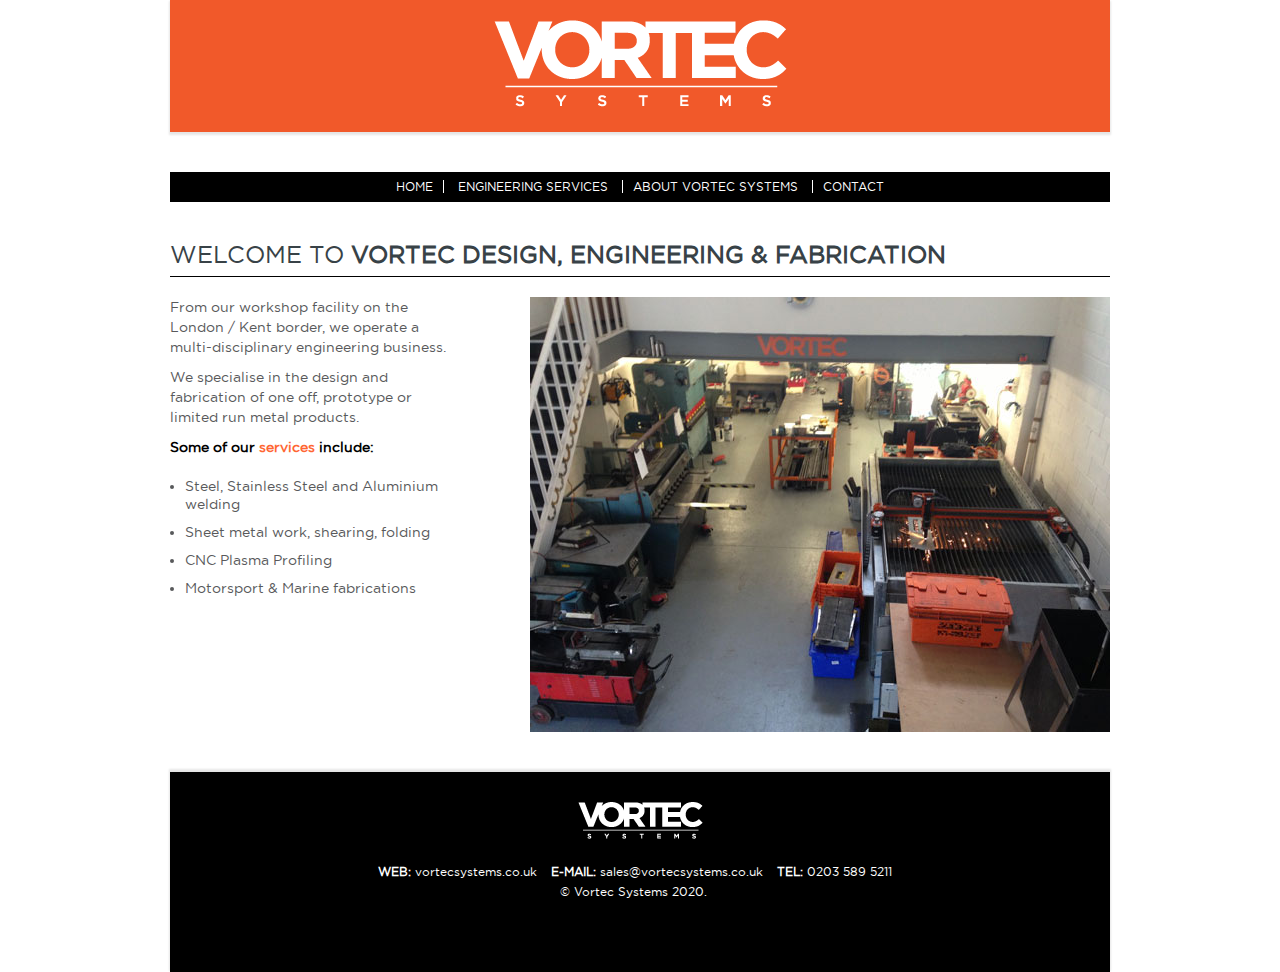
<file: index.html>
<!doctype html>
<!--[if lt IE 7 ]> <html lang="en" class="no-js ie6"> <![endif]-->
<!--[if IE 7 ]>    <html lang="en" class="no-js ie7"> <![endif]-->
<!--[if IE 8 ]>    <html lang="en" class="no-js ie8"> <![endif]-->
<!--[if (gte IE 9)|!(IE)]><!--> <html lang="en" class='no-js'/> <!--<![endif]-->
<head>
    <!-- Google Tag Manager -->
    <script>(function(w,d,s,l,i){w[l]=w[l]||[];w[l].push({'gtm.start':
    new Date().getTime(),event:'gtm.js'});var f=d.getElementsByTagName(s)[0],
    j=d.createElement(s),dl=l!='dataLayer'?'&l='+l:'';j.async=true;j.src=
    'https://www.googletagmanager.com/gtm.js?id='+i+dl;f.parentNode.insertBefore(j,f);
    })(window,document,'script','dataLayer','GTM-5DBKNGL');</script>
    <!-- End Google Tag Manager -->

    <title>Vortec Systems - Specialists in Fabrication, Steel &amp; Aluminium Welding, CNC Plasma Profiling</title>
    <meta name="keywords" content="vortec, systems, vortec systems, engineering, steel, aluminum, welding, fabrication, metalwork, vortec engineering, CNC, plasma, CNC plasma, CNC plasma profiling, stainless steel, sheet metal, sheet metal work, bespoke fabrication, fabrication, london, kent, south london," />
    <meta name="description" content="Vortec Systems operate a multi-disciplinary engineering business. Vortec Systems specialise in the design and fabrication of one off, prototype or limited run metal products. Some of our services include. Steel, Stainless Steel and Aluminium welding. Sheet metal work, shearing, folding. CNC Plasma Profiling. Motorsport &amp; Marine fabrications." />
    <meta charset="UTF-8">
    <meta http-equiv="X-UA-Compatible" content="IE=edge,chrome=1">
    <meta name="author" content="Vortec Systems">
    <meta name="HandheldFriendly" content="True"/>
    <meta name="MobileOptimized" content="320"/>
    <meta name="viewport" content="width=device-width, maximum-scale=1, minimum-scale=1, user-scalable=0, initial-scale=1"/>
    
    <link rel="stylesheet" href="/css/base.css" />
    <link rel="stylesheet" href="/css/skeleton.css" />
    <link rel="stylesheet" href="/css/layout.css" />
       
    <script type="text/javascript" src="/scripts/jquery.tools.min.js"></script>
    
    <link rel="shortcut icon" href="/images/favicon.ico" type="image/x-icon" />
</head>

<body>
    <!-- Google Tag Manager (noscript) -->
    <noscript><iframe src="https://www.googletagmanager.com/ns.html?id=GTM-5DBKNGL"
    height="0" width="0" style="display:none;visibility:hidden"></iframe></noscript>
    <!-- End Google Tag Manager (noscript) -->
    <div class="dummy">-</div>
    
    <div class="container">
        <div class="sixteen columns">
            <div class="logoContainer">
                <h1 id="logo"><a href="/">Vortec Systems</a></h1>
            </div>
            <nav id="main-nav" class="clearfix">
    		    <ul class="clearfix">
                    <li class="selected"><a href="/">Home</a></li>
                    <li>
				        <a href="/engineering-services/">Engineering Services</a>
			        </li>
                    <li>
				        <a href="/about-vortec-systems.html">About Vortec Systems</a>
			        </li>
                    <li class=" last">
				        <a href="/contact.html">Contact</a>
			        </li>
    		    </ul>
            </nav>
            <h1>Welcome to <strong>Vortec Design, Engineering & Fabrication</strong></h1>
            <section class="row home clearfix">
                <div class="five columns alpha">
                    <p>From our workshop facility on the London / Kent border, we operate a multi-disciplinary engineering business.</p>
                    <p>We specialise in the design and fabrication of one off, prototype or limited run metal products.</p>
                    <p><strong>Some of our <a href="/engineering-services/" title="Engineering Services">services</a> include:</strong></p>
                    <ul>
                        <li>Steel, Stainless Steel and Aluminium welding</li>
                        <li>Sheet metal work, shearing, folding</li>
                        <li>CNC Plasma Profiling</li>
                        <li>Motorsport &amp; Marine fabrications</li>
                    </ul>
                </div>
                <div class="ten columns offset-by-one omega">
                    <p><img src="/media/5079/vortec-workshop-final.jpg" alt="Vortec Workshop"/></p>
                </div>
            </section>
        </div>
    </div>  
    
    <footer>          
        <div class="container">
            <div class="sixteen columns footer clearfix">
                <a class="footerLogo" href="/"><img src="/images/footer-logo.gif" /></a>
                <div class="footerText">
                    <span><strong>WEB:</strong> <a href="/">vortecsystems.co.uk</a></span>
                    <span><strong>E-MAIL:</strong> <a href="mailto:sales@vortecsystems.co.uk">sales@vortecsystems.co.uk</a></span>
                    <span><strong>TEL:</strong> 0203 589 5211</span>
                </div>
                <div class="footerText">
                    <span>&copy;&nbsp;Vortec Systems&nbsp;2020.&nbsp;</span>
                </div>
            </div>
        </div>
    </footer>
</body>
</file>
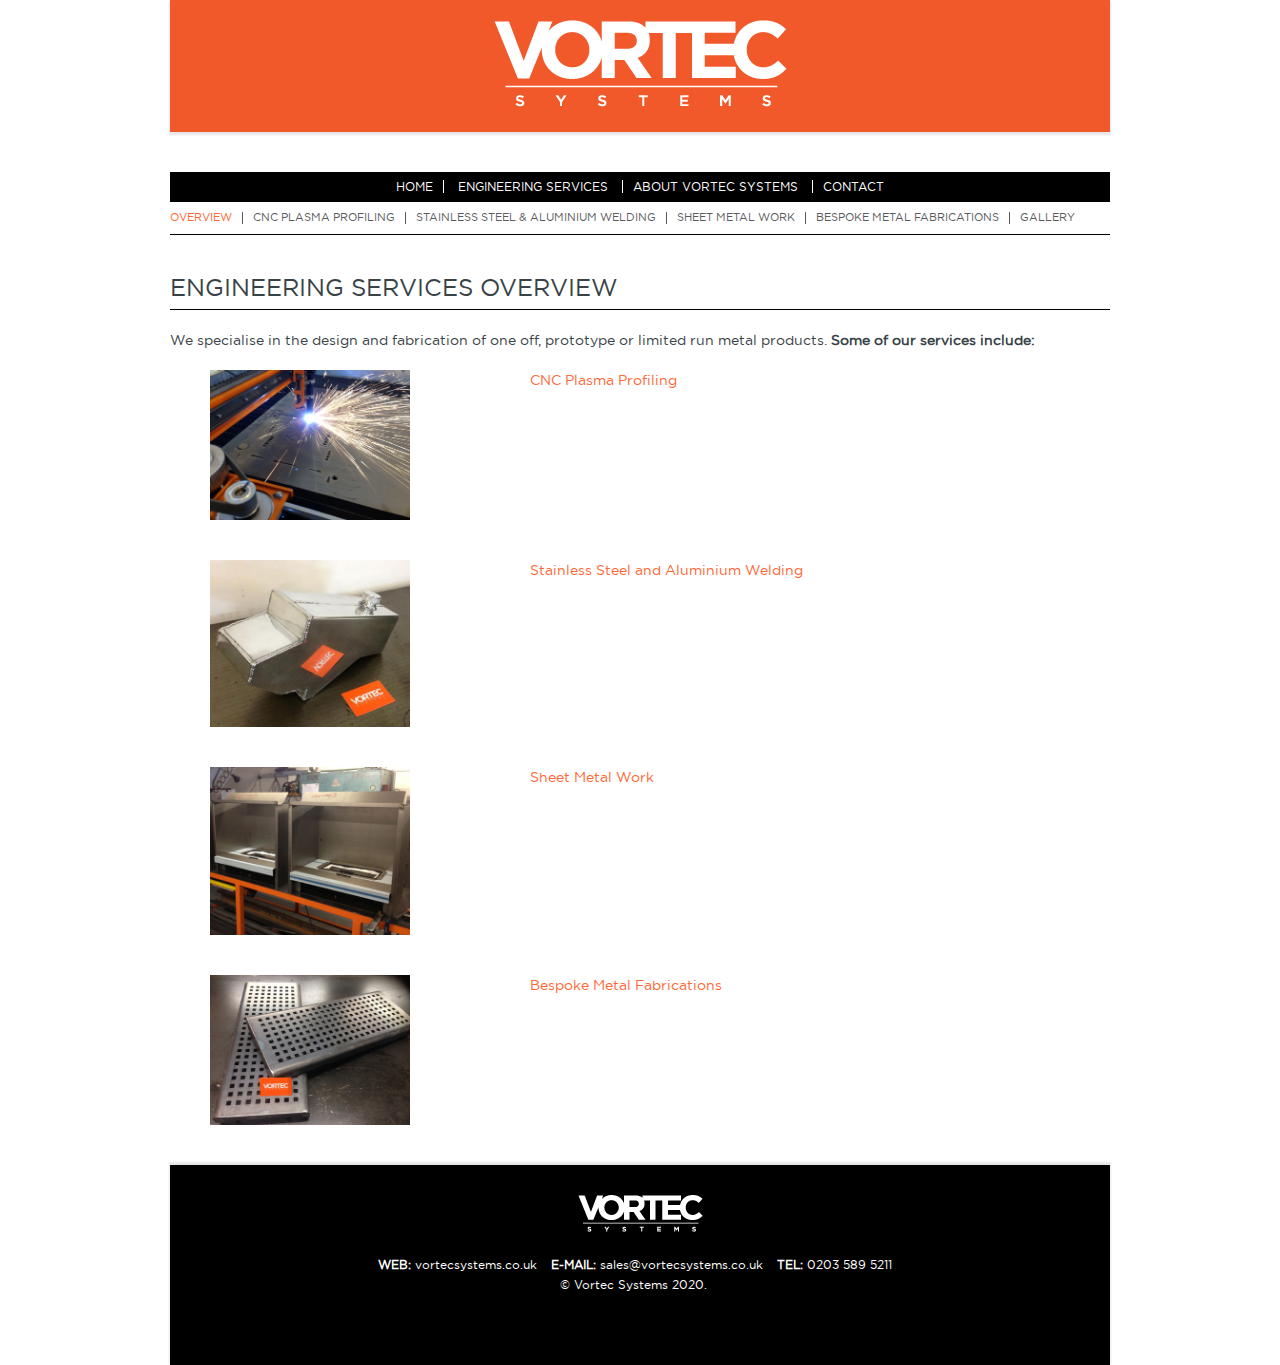
<file: engineering-services/index.html>
<!doctype html>
<!--[if lt IE 7 ]> <html lang="en" class="no-js ie6"> <![endif]-->
<!--[if IE 7 ]>    <html lang="en" class="no-js ie7"> <![endif]-->
<!--[if IE 8 ]>    <html lang="en" class="no-js ie8"> <![endif]-->
<!--[if (gte IE 9)|!(IE)]><!--> <html lang="en" class='no-js'/> <!--<![endif]-->
<head>
    <!-- Google Tag Manager -->
    <script>(function(w,d,s,l,i){w[l]=w[l]||[];w[l].push({'gtm.start':
    new Date().getTime(),event:'gtm.js'});var f=d.getElementsByTagName(s)[0],
    j=d.createElement(s),dl=l!='dataLayer'?'&l='+l:'';j.async=true;j.src=
    'https://www.googletagmanager.com/gtm.js?id='+i+dl;f.parentNode.insertBefore(j,f);
    })(window,document,'script','dataLayer','GTM-5DBKNGL');</script>
    <!-- End Google Tag Manager -->
                  
    <title>Vortec Systems - Engineering Services Overview</title>
    <meta name="keywords" content="Services Overview" />
    <meta name="description" content="Services Overview" />
    <meta charset="UTF-8">
    <meta http-equiv="X-UA-Compatible" content="IE=edge,chrome=1">
    <meta name="author" content="Vortec Systems">
    <meta name="HandheldFriendly" content="True"/>
    <meta name="MobileOptimized" content="320"/>
    <meta name="viewport" content="width=device-width, maximum-scale=1, minimum-scale=1, user-scalable=0, initial-scale=1"/>
    
    <link rel="stylesheet" href="/css/base.css" />
    <link rel="stylesheet" href="/css/skeleton.css" />
    <link rel="stylesheet" href="/css/layout.css" />
      
    <script type="text/javascript" src="/scripts/jquery.tools.min.js"></script>
    
    <link rel="shortcut icon" href="/images/favicon.ico" type="image/x-icon" />
</head>

<body>
    <!-- Google Tag Manager (noscript) -->
    <noscript><iframe src="https://www.googletagmanager.com/ns.html?id=GTM-5DBKNGL"
    height="0" width="0" style="display:none;visibility:hidden"></iframe></noscript>
    <!-- End Google Tag Manager (noscript) -->
    <div class="dummy">-</div>
    <div class="container">
        <div class="sixteen columns">
            <div class="logoContainer">
                <h1 id="logo"><a href="/">Vortec Systems</a></h1>
            </div>
            <nav id="main-nav" class="clearfix">
    		    <ul class="clearfix">
                    <li ><a href="/">Home</a></li>
                    <li class="selected">
				        <a href="/engineering-services/">Engineering Services</a>
			        </li>
                    <li>
				        <a href="/about-vortec-systems.html">About Vortec Systems</a>
			        </li>
                    <li class=" last">
				        <a href="/contact.html">Contact</a>
			        </li>
    		    </ul>
            </nav>
            <nav id="sub-nav" class="clearfix">
		        <ul class="clearfix">
	                <li  >
		                <a  class="selected" href="/engineering-services/">Overview</a>
	                </li>
	                <li  >
		                <a  href="/engineering-services/cnc-plasma-profiling.html">CNC Plasma Profiling</a>
	                </li>
	                <li  >
		                <a  href="/engineering-services/stainless-steel-and-aluminium-welding.html">Stainless Steel &amp; Aluminium Welding</a>
	                </li>
	                <li  >
		                <a  href="/engineering-services/sheet-metal-work.html">Sheet Metal Work</a>
	                </li>
	                <li  >
		                <a  href="/engineering-services/bespoke-metal-fabrications.html">Bespoke Metal Fabrications</a>
	                </li>
	                <li   class="last">
		                <a  href="/engineering-services/gallery.html">Gallery</a>
	                </li>
		        </ul>
            </nav>
            <h1>Engineering Services Overview</h1>
            <p>We specialise in the design and fabrication of one off, prototype or limited run metal products. <strong>Some of our services include:</strong></p>
            <section class="row clearfix">
                <div class="five columns alpha">
                    <p><a href="/engineering-services/cnc-plasma-profiling.html" title="CNC Plasma Profiling"><img src="/media/5176/plasma-main-1-final.jpg" width="200" height="" alt="Plasma in action"/></a></p>
                </div>
                <div class="ten columns offset-by-one omega">
                    <p><a href="/engineering-services/cnc-plasma-profiling.html" title="CNC Plasma Profiling">CNC Plasma Profiling</a></p>
                </div>
            </section>
            <section class="row clearfix">
                <div class="five columns alpha">
                    <p><a href="/engineering-services/stainless-steel-and-aluminium-welding.html" title="Stainless Steel and Aluminium Welding"><img src="/media/5289/al-ss-weld-1-final.jpg" width="200" height="" alt="Aluminium Welding"/></a></p>
                </div>
                <div class="ten columns offset-by-one omega">
                    <p><a href="/engineering-services/stainless-steel-and-aluminium-welding.html" title="Stainless Steel and Aluminium Welding">Stainless Steel and Aluminium Welding</a></p>
                </div>
            </section>
            <section class="row clearfix">
                <div class="five columns alpha">
                    <p><a href="/engineering-services/sheet-metal-work.html" title="Sheet Metal Work"><img src="/media/5323/sheetmetal-final.jpg" width="200" height="" alt="Sheet metal work"/></a></p>
                </div>
                <div class="ten columns offset-by-one omega">
                    <p><a href="/engineering-services/sheet-metal-work.html" title="Sheet Metal Work">Sheet Metal Work</a></p>
                </div>
            </section>
            <section class="row clearfix">
                <div class="five columns alpha">
                    <p><a href="/engineering-services/bespoke-metal-fabrications.html" title="Bespoke Metal Fabrications"><img src="/media/4950/bespoke-fabrications-1-stairs-final.jpg" width="200" height="" alt="Bespoke Fabrications Stairs"/></a></p>
                </div>
                <div class="ten columns offset-by-one omega">
                    <p><a href="/engineering-services/bespoke-metal-fabrications.html" title="Bespoke Metal Fabrications">Bespoke Metal Fabrications</a></p>
                </div>
            </section>
        </div>
    </div>
    
    <footer>
        <div class="container">
            <div class="sixteen columns footer clearfix">
                <a class="footerLogo" href="/"><img src="/images/footer-logo.gif" /></a>
                <div class="footerText">
                    <span><strong>WEB:</strong> <a href="/">vortecsystems.co.uk</a></span>
                    <span><strong>E-MAIL:</strong> <a href="mailto:sales@vortecsystems.co.uk">sales@vortecsystems.co.uk</a></span>
                    <span><strong>TEL:</strong> 0203 589 5211</span>
                </div>
                <div class="footerText">
                    <span>&copy;&nbsp;Vortec Systems&nbsp;2020.&nbsp;</span>
                </div>
            </div>
        </div>
    </footer>                  
</body>
</file>
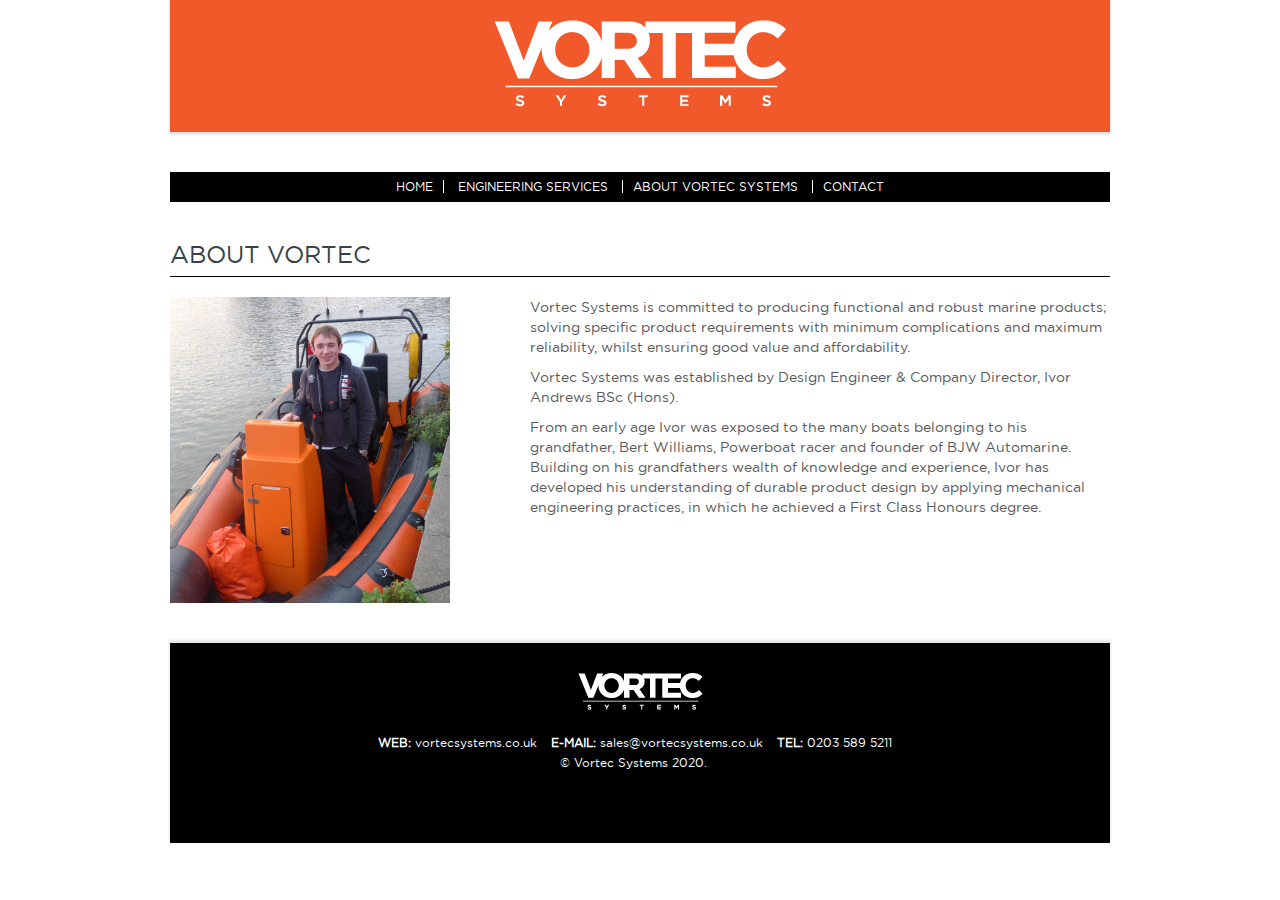
<file: about-vortec-systems.html>
<!doctype html>
<!--[if lt IE 7 ]> <html lang="en" class="no-js ie6"> <![endif]-->
<!--[if IE 7 ]>    <html lang="en" class="no-js ie7"> <![endif]-->
<!--[if IE 8 ]>    <html lang="en" class="no-js ie8"> <![endif]-->
<!--[if (gte IE 9)|!(IE)]><!--> <html lang="en" class='no-js'/> <!--<![endif]-->
<head>
    <!-- Google Tag Manager -->
    <script>(function(w,d,s,l,i){w[l]=w[l]||[];w[l].push({'gtm.start':
    new Date().getTime(),event:'gtm.js'});var f=d.getElementsByTagName(s)[0],
    j=d.createElement(s),dl=l!='dataLayer'?'&l='+l:'';j.async=true;j.src=
    'https://www.googletagmanager.com/gtm.js?id='+i+dl;f.parentNode.insertBefore(j,f);
    })(window,document,'script','dataLayer','GTM-5DBKNGL');</script>
    <!-- End Google Tag Manager -->
                  
    <title>Vortec Systems - About Vortec Systems</title>
    <meta name="keywords" content="About Vortec Systems" />
    <meta name="description" content="About Vortec Systems" />
    <meta charset="UTF-8">
    <meta http-equiv="X-UA-Compatible" content="IE=edge,chrome=1">
    <meta name="author" content="Vortec Systems">
    <meta name="HandheldFriendly" content="True"/>
    <meta name="MobileOptimized" content="320"/>
    <meta name="viewport" content="width=device-width, maximum-scale=1, minimum-scale=1, user-scalable=0, initial-scale=1"/>
    
    <link rel="stylesheet" href="/css/base.css" />
    <link rel="stylesheet" href="/css/skeleton.css" />
    <link rel="stylesheet" href="/css/layout.css" />
     
    <script type="text/javascript" src="/scripts/jquery.tools.min.js"></script>
   
    <link rel="shortcut icon" href="/images/favicon.ico" type="image/x-icon" />
</head>

<body>
    <!-- Google Tag Manager (noscript) -->
    <noscript><iframe src="https://www.googletagmanager.com/ns.html?id=GTM-5DBKNGL"
    height="0" width="0" style="display:none;visibility:hidden"></iframe></noscript>
    <!-- End Google Tag Manager (noscript) -->
    <div class="dummy">-</div>
    <div class="container">
        <div class="sixteen columns">
            <div class="logoContainer">
                <h1 id="logo"><a href="/">Vortec Systems</a></h1>
            </div>
            <nav id="main-nav" class="clearfix">
                <ul class="clearfix">
                    <li ><a href="/">Home</a></li>
                        <li>
    				        <a href="/engineering-services/">Engineering Services</a>
    			        </li>
                        <li class="selected">
    				        <a href="/about-vortec-systems.html">About Vortec Systems</a>
    			        </li>
                        <li class=" last">
    				        <a href="/contact.html">Contact</a>
    			        </li>
    		    </ul>
            </nav>
            <h1>About Vortec</h1>
            <section class="row clearfix">
                <div class="five columns alpha">
                    <p><img src="/media/3122/about-vortec-image.jpg" alt="About Vortec"/></p>
                </div>
                <div class="ten columns offset-by-one omega">
                    <p>Vortec Systems is committed to producing functional and robust marine products; solving specific product requirements with minimum complications and maximum reliability, whilst ensuring good value and affordability.</p>
                    <p>Vortec Systems was established by Design Engineer &amp; Company Director, Ivor Andrews BSc (Hons).</p>
                    <p>From an early age Ivor was exposed to the many boats belonging to his grandfather, Bert Williams, Powerboat racer and founder of BJW Automarine. Building on his grandfathers wealth of knowledge and experience, Ivor has developed his understanding of durable product design by applying mechanical engineering practices, in which he achieved a First Class Honours degree.</p>
                </div>
            </section>
        </div>
    </div>
    
    <footer>
        <div class="container">
            <div class="sixteen columns footer clearfix">
                <a class="footerLogo" href="/"><img src="/images/footer-logo.gif" /></a>
                <div class="footerText">
                    <span><strong>WEB:</strong> <a href="/">vortecsystems.co.uk</a></span>
                    <span><strong>E-MAIL:</strong> <a href="mailto:sales@vortecsystems.co.uk">sales@vortecsystems.co.uk</a></span>
                    <span><strong>TEL:</strong> 0203 589 5211</span>
                </div>
                <div class="footerText">
                    <span>&copy;&nbsp;Vortec Systems&nbsp;2020.&nbsp;</span>
                </div>
            </div>
        </div>
    </footer>                 
</body>
</file>
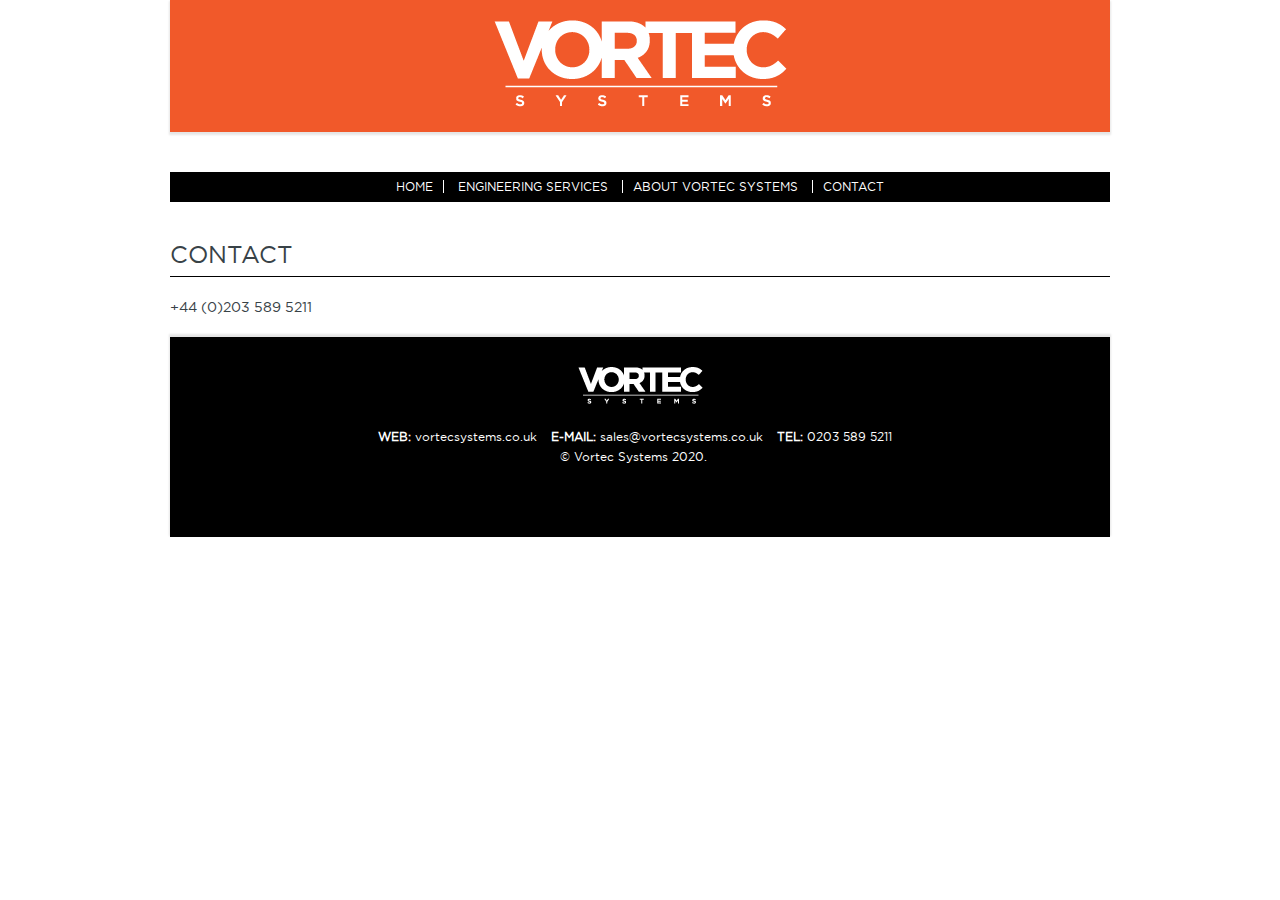
<file: contact.html>
<!doctype html>
<!--[if lt IE 7 ]> <html lang="en" class="no-js ie6"> <![endif]-->
<!--[if IE 7 ]>    <html lang="en" class="no-js ie7"> <![endif]-->
<!--[if IE 8 ]>    <html lang="en" class="no-js ie8"> <![endif]-->
<!--[if (gte IE 9)|!(IE)]><!--> <html lang="en" class='no-js'/> <!--<![endif]-->
<head>
    <!-- Google Tag Manager -->
    <script>(function(w,d,s,l,i){w[l]=w[l]||[];w[l].push({'gtm.start':
    new Date().getTime(),event:'gtm.js'});var f=d.getElementsByTagName(s)[0],
    j=d.createElement(s),dl=l!='dataLayer'?'&l='+l:'';j.async=true;j.src=
    'https://www.googletagmanager.com/gtm.js?id='+i+dl;f.parentNode.insertBefore(j,f);
    })(window,document,'script','dataLayer','GTM-5DBKNGL');</script>
    <!-- End Google Tag Manager -->
                  
    <title>Vortec Systems - Contact</title>
    <meta name="keywords" content="Contact" />
    <meta name="description" content="Contact" />
    <meta charset="UTF-8">
    <meta http-equiv="X-UA-Compatible" content="IE=edge,chrome=1">
    <meta name="author" content="Vortec Systems">
    <meta name="HandheldFriendly" content="True"/>
    <meta name="MobileOptimized" content="320"/>
    <meta name="viewport" content="width=device-width, maximum-scale=1, minimum-scale=1, user-scalable=0, initial-scale=1"/>
    
    <link rel="stylesheet" href="/css/base.css" />
    <link rel="stylesheet" href="/css/skeleton.css" />
    <link rel="stylesheet" href="/css/layout.css" />
       
    <script type="text/javascript" src="/scripts/jquery.tools.min.js"></script>
   
    <link rel="shortcut icon" href="/images/favicon.ico" type="image/x-icon" />
</head>

<body>
    <!-- Google Tag Manager (noscript) -->
    <noscript><iframe src="https://www.googletagmanager.com/ns.html?id=GTM-5DBKNGL"
    height="0" width="0" style="display:none;visibility:hidden"></iframe></noscript>
    <!-- End Google Tag Manager (noscript) -->
    <div class="dummy">-</div>
    <div class="container">
        <div class="sixteen columns">
            <div class="logoContainer">
                <h1 id="logo"><a href="/">Vortec Systems</a></h1>
            </div>
            <nav id="main-nav" class="clearfix">
    		    <ul class="clearfix">
                    <li ><a href="/">Home</a></li>
                        <li>
    				        <a href="/engineering-services/">Engineering Services</a>
    			        </li>
                        <li>
    				        <a href="/about-vortec-systems.html">About Vortec Systems</a>
    			        </li>
                        <li class="selected last">
    				        <a href="/contact.html">Contact</a>
    			        </li>
    		    </ul>
            </nav>
            <h1>Contact</h1>
            <p>+44 (0)203 589 5211</p>
        </div>
    </div>
    
    <footer>                
        <div class="container">
            <div class="sixteen columns footer clearfix">
                <a class="footerLogo" href="/"><img src="/images/footer-logo.gif" /></a>
                <div class="footerText">
                    <span><strong>WEB:</strong> <a href="/">vortecsystems.co.uk</a></span>
                    <span><strong>E-MAIL:</strong> <a href="mailto:sales@vortecsystems.co.uk">sales@vortecsystems.co.uk</a></span>
                    <span><strong>TEL:</strong> 0203 589 5211</span>
                </div>
                <div class="footerText">
                    <span>&copy;&nbsp;Vortec Systems&nbsp;2020.&nbsp;</span>
                </div>
            </div>
        </div>
    </footer>                
</body>
</file>
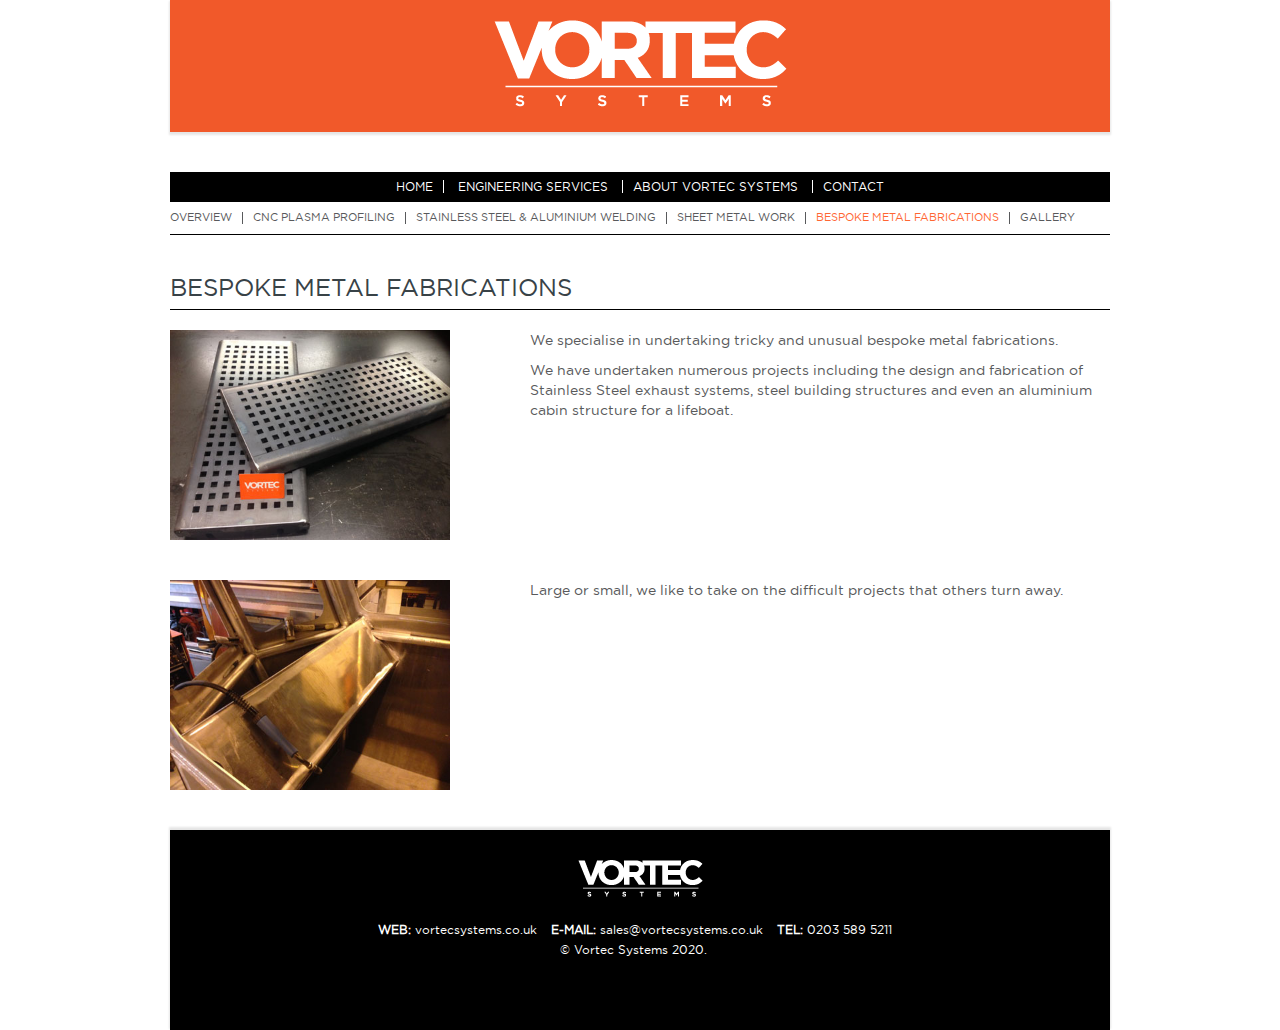
<file: engineering-services/bespoke-metal-fabrications.html>
<!doctype html>
<!--[if lt IE 7 ]> <html lang="en" class="no-js ie6"> <![endif]-->
<!--[if IE 7 ]>    <html lang="en" class="no-js ie7"> <![endif]-->
<!--[if IE 8 ]>    <html lang="en" class="no-js ie8"> <![endif]-->
<!--[if (gte IE 9)|!(IE)]><!--> <html lang="en" class='no-js'/> <!--<![endif]-->
<head>
    <!-- Google Tag Manager -->
    <script>(function(w,d,s,l,i){w[l]=w[l]||[];w[l].push({'gtm.start':
    new Date().getTime(),event:'gtm.js'});var f=d.getElementsByTagName(s)[0],
    j=d.createElement(s),dl=l!='dataLayer'?'&l='+l:'';j.async=true;j.src=
    'https://www.googletagmanager.com/gtm.js?id='+i+dl;f.parentNode.insertBefore(j,f);
    })(window,document,'script','dataLayer','GTM-5DBKNGL');</script>
    <!-- End Google Tag Manager -->
                  
    <title>Vortec Systems - Bespoke Metal Fabrications</title>
    <meta name="keywords" content="Bespoke Metal Fabrications" />
    <meta name="description" content="Bespoke Metal Fabrications" />
    <meta charset="UTF-8">
    <meta http-equiv="X-UA-Compatible" content="IE=edge,chrome=1">
    <meta name="author" content="Vortec Systems">
    <meta name="HandheldFriendly" content="True"/>
    <meta name="MobileOptimized" content="320"/>
    <meta name="viewport" content="width=device-width, maximum-scale=1, minimum-scale=1, user-scalable=0, initial-scale=1"/>
    
    <link rel="stylesheet" href="/css/base.css" />
    <link rel="stylesheet" href="/css/skeleton.css" />
    <link rel="stylesheet" href="/css/layout.css" />
      
    <script type="text/javascript" src="/scripts/jquery.tools.min.js"></script>
    
    <link rel="shortcut icon" href="/images/favicon.ico" type="image/x-icon" />
</head>

<body>
    <!-- Google Tag Manager (noscript) -->
    <noscript><iframe src="https://www.googletagmanager.com/ns.html?id=GTM-5DBKNGL"
    height="0" width="0" style="display:none;visibility:hidden"></iframe></noscript>
    <!-- End Google Tag Manager (noscript) -->
    <div class="dummy">-</div>
    <div class="container">
        <div class="sixteen columns">
            <div class="logoContainer">
                <h1 id="logo"><a href="/">Vortec Systems</a></h1>
            </div>
            <nav id="main-nav" class="clearfix">
        	    <ul class="clearfix">
                    <li ><a href="/">Home</a></li>
                    <li class="selected">
    			        <a href="/engineering-services/">Engineering Services</a>
    		        </li>
                    <li>
    			        <a href="/about-vortec-systems.html">About Vortec Systems</a>
    		        </li>
                    <li class=" last">
    			        <a href="/contact.html">Contact</a>
    		        </li>
        	    </ul>
            </nav>
            <nav id="sub-nav" class="clearfix">
    	        <ul class="clearfix">
                    <li  >
    	                <a  href="/engineering-services/">Overview</a>
                    </li>
                    <li  >
    	                <a  href="/engineering-services/cnc-plasma-profiling.html">CNC Plasma Profiling</a>
                    </li>
                    <li  >
    	                <a  href="/engineering-services/stainless-steel-and-aluminium-welding.html">Stainless Steel &amp; Aluminium Welding</a>
                    </li>
                    <li  >
    	                <a  href="/engineering-services/sheet-metal-work.html">Sheet Metal Work</a>
                    </li>
                    <li  >
    	                <a  class="selected" href="/engineering-services/bespoke-metal-fabrications.html">Bespoke Metal Fabrications</a>
                    </li>
                    <li   class="last">
    	                <a  href="/engineering-services/gallery.html">Gallery</a>
                    </li>
    	        </ul>
            </nav>
            <h1>Bespoke Metal Fabrications</h1>
            <section class="row clearfix">
                <div class="five columns alpha">
                    <p><img src="/media/4950/bespoke-fabrications-1-stairs-final.jpg" alt="Bespoke Fabrications Stairs"/></p>
                </div>
                <div class="ten columns offset-by-one omega">
                    <p>We specialise in undertaking tricky and unusual bespoke metal fabrications.</p>
                    <p>We have undertaken numerous projects including the design and fabrication of Stainless Steel exhaust systems, steel building structures and even an aluminium cabin structure for a lifeboat.</p>
                </div>
            </section>
            <section class="row clearfix">
                <div class="five columns alpha">
                    <p><img src="/media/4958/bespoke-fabrications-2-cabin-final.jpg" alt="Bespoke Fabrications Cabin"/></p>
                </div>
                <div class="ten columns offset-by-one omega">
                    <p>Large or small, we like to take on the difficult projects that others turn away.</p>
                </div>
            </section>
        </div>
    </div>
    

    <footer>
        <div class="container">
            <div class="sixteen columns footer clearfix">
                <a class="footerLogo" href="/"><img src="/images/footer-logo.gif" /></a>
                <div class="footerText">
                    <span><strong>WEB:</strong> <a href="/">vortecsystems.co.uk</a></span>
                    <span><strong>E-MAIL:</strong> <a href="mailto:sales@vortecsystems.co.uk">sales@vortecsystems.co.uk</a></span>
                    <span><strong>TEL:</strong> 0203 589 5211</span>
                </div>
                <div class="footerText">
                    <span>&copy;&nbsp;Vortec Systems&nbsp;2020.&nbsp;</span>
                </div>
            </div>
        </div>
    </footer>
</body>
</file>
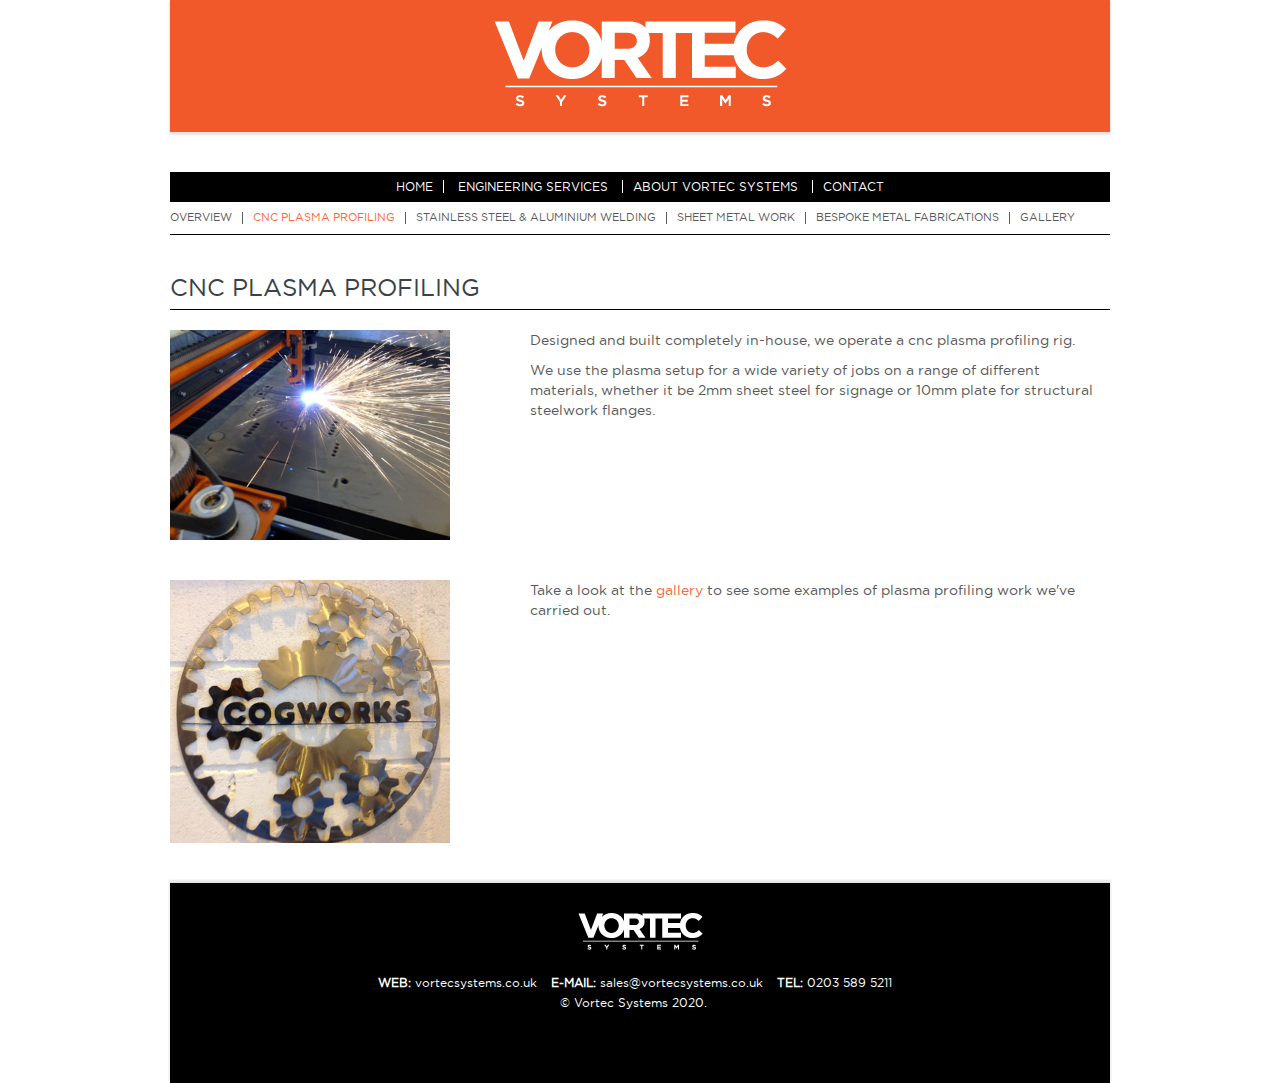
<file: engineering-services/cnc-plasma-profiling.html>
<!doctype html>
<!--[if lt IE 7 ]> <html lang="en" class="no-js ie6"> <![endif]-->
<!--[if IE 7 ]>    <html lang="en" class="no-js ie7"> <![endif]-->
<!--[if IE 8 ]>    <html lang="en" class="no-js ie8"> <![endif]-->
<!--[if (gte IE 9)|!(IE)]><!--> <html lang="en" class='no-js'/> <!--<![endif]-->
<head>
    <!-- Google Tag Manager -->
    <script>(function(w,d,s,l,i){w[l]=w[l]||[];w[l].push({'gtm.start':
    new Date().getTime(),event:'gtm.js'});var f=d.getElementsByTagName(s)[0],
    j=d.createElement(s),dl=l!='dataLayer'?'&l='+l:'';j.async=true;j.src=
    'https://www.googletagmanager.com/gtm.js?id='+i+dl;f.parentNode.insertBefore(j,f);
    })(window,document,'script','dataLayer','GTM-5DBKNGL');</script>
    <!-- End Google Tag Manager -->
                  
    <title>Vortec Systems - CNC Plasma Profiling</title>
    <meta name="keywords" content="CNC Plasma Profiling" />
    <meta name="description" content="CNC Plasma Profiling" />
    <meta charset="UTF-8">
    <meta http-equiv="X-UA-Compatible" content="IE=edge,chrome=1">
    <meta name="author" content="Vortec Systems">
    <meta name="HandheldFriendly" content="True"/>
    <meta name="MobileOptimized" content="320"/>
    <meta name="viewport" content="width=device-width, maximum-scale=1, minimum-scale=1, user-scalable=0, initial-scale=1"/>
    
    <link rel="stylesheet" href="/css/base.css" />
    <link rel="stylesheet" href="/css/skeleton.css" />
    <link rel="stylesheet" href="/css/layout.css" />
  
    <script type="text/javascript" src="/scripts/jquery.tools.min.js"></script>
    
    <link rel="shortcut icon" href="/images/favicon.ico" type="image/x-icon" />
</head>

<body>
    <!-- Google Tag Manager (noscript) -->
    <noscript><iframe src="https://www.googletagmanager.com/ns.html?id=GTM-5DBKNGL"
    height="0" width="0" style="display:none;visibility:hidden"></iframe></noscript>
    <!-- End Google Tag Manager (noscript) -->
    <div class="dummy">-</div>
    <div class="container">
        <div class="sixteen columns">
            <div class="logoContainer">
                <h1 id="logo"><a href="/">Vortec Systems</a></h1>
            </div>
            <nav id="main-nav" class="clearfix">
    		    <ul class="clearfix">
                    <li ><a href="/">Home</a></li>
                    <li class="selected">
				        <a href="/engineering-services/">Engineering Services</a>
			        </li>
                    <li>
				        <a href="/about-vortec-systems.html">About Vortec Systems</a>
			        </li>
                    <li class=" last">
				        <a href="/contact.html">Contact</a>
			        </li>
    		    </ul>
            </nav>	
            <nav id="sub-nav" class="clearfix">
		        <ul class="clearfix">
	                <li  >
		                <a  href="/engineering-services/">Overview</a>
	                </li>
	                <li  >
		                <a  class="selected" href="/engineering-services/cnc-plasma-profiling.html">CNC Plasma Profiling</a>
	                </li>
	                <li  >
		                <a  href="/engineering-services/stainless-steel-and-aluminium-welding.html">Stainless Steel &amp; Aluminium Welding</a>
	                </li>
	                <li  >
		                <a  href="/engineering-services/sheet-metal-work.html">Sheet Metal Work</a>
	                </li>
	                <li  >
		                <a  href="/engineering-services/bespoke-metal-fabrications.html">Bespoke Metal Fabrications</a>
	                </li>
	                <li   class="last">
		                <a  href="/engineering-services/gallery.html">Gallery</a>
	                </li>
		        </ul>
            </nav>
            <h1>CNC Plasma Profiling</h1>
            <section class="row clearfix">
                <div class="five columns alpha">
                    <p><img src="/media/5176/plasma-main-1-final.jpg" alt="Plasma in action"/></p>
                </div>
                <div class="ten columns offset-by-one omega">
                    <p>Designed and built completely in-house, we operate a cnc plasma profiling rig.</p>
                    <p>We use the plasma setup for a wide variety of jobs on a range of different materials, whether it be 2mm sheet steel for signage or 10mm plate for structural steelwork flanges.</p>
                </div>
            </section>
            <section class="row clearfix">
                <div class="five columns alpha">
                    <p><img src="/media/5181/plasma-main-2-final.jpg" alt="Plasma signage"/></p>
                </div>
                <div class="ten columns offset-by-one omega">
                    <p>Take a look at the <a href="/engineering-services/gallery.html" title="Gallery">gallery</a> to see some examples of plasma profiling work we've carried out.</p>
                </div>
            </section>
        </div>
    </div>
    
    <footer>
        <div class="container">
            <div class="sixteen columns footer clearfix">
                <a class="footerLogo" href="/"><img src="/images/footer-logo.gif" /></a>
                <div class="footerText">
                    <span><strong>WEB:</strong> <a href="/">vortecsystems.co.uk</a></span>
                    <span><strong>E-MAIL:</strong> <a href="mailto:sales@vortecsystems.co.uk">sales@vortecsystems.co.uk</a></span>
                    <span><strong>TEL:</strong> 0203 589 5211</span>
                </div>
                <div class="footerText">
                    <span>&copy;&nbsp;Vortec Systems&nbsp;2020.&nbsp;</span>
                </div>
            </div>
        </div>
    </footer>
</body>
</file>
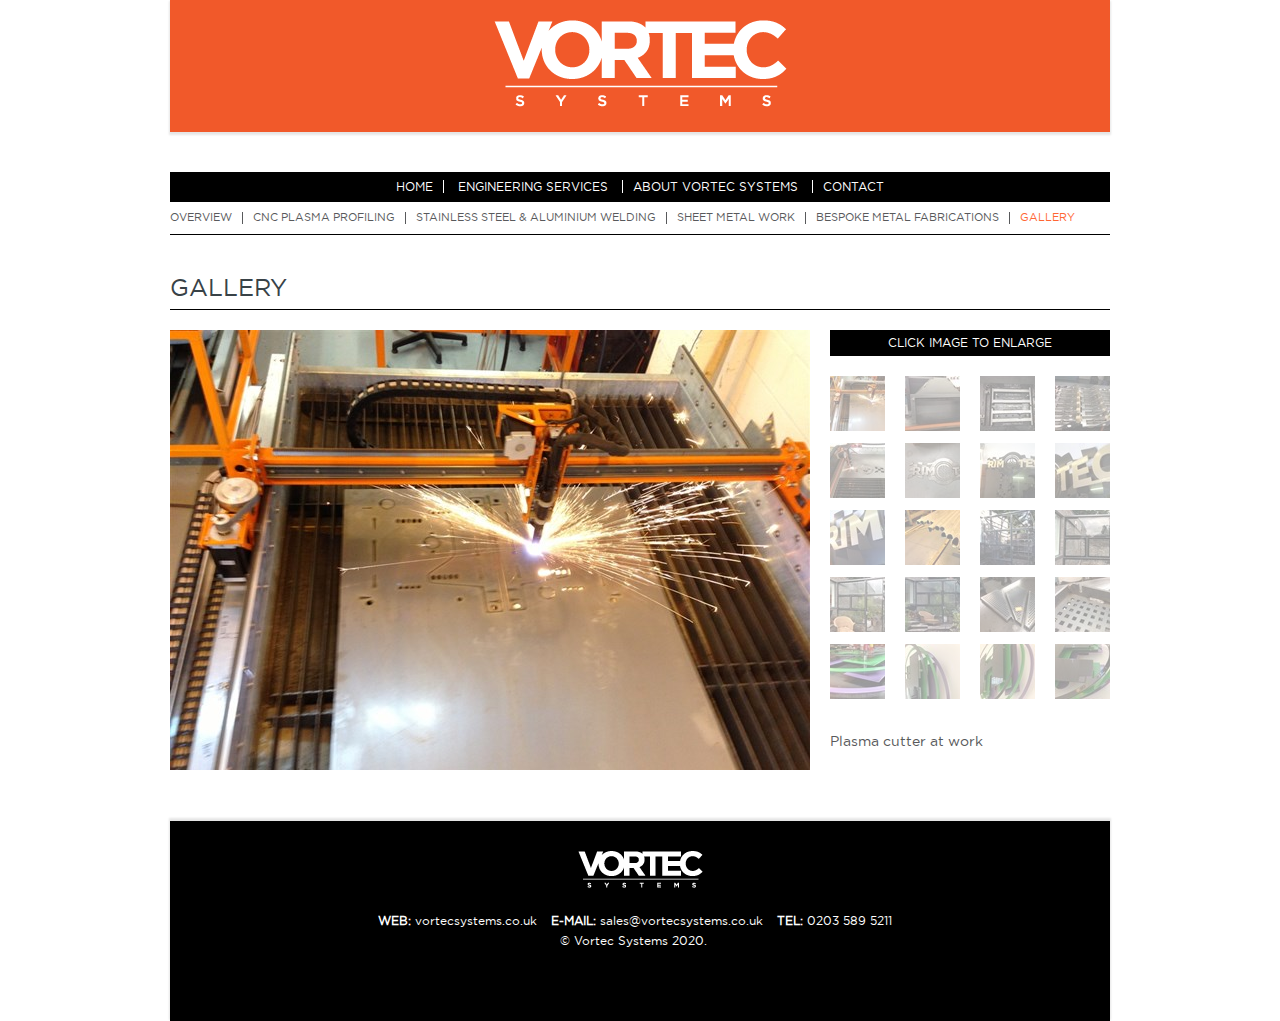
<file: engineering-services/gallery.html>
<!doctype html>
<!--[if lt IE 7 ]> <html lang="en" class="no-js ie6"> <![endif]-->
<!--[if IE 7 ]>    <html lang="en" class="no-js ie7"> <![endif]-->
<!--[if IE 8 ]>    <html lang="en" class="no-js ie8"> <![endif]-->
<!--[if (gte IE 9)|!(IE)]><!--> <html lang="en" class='no-js'/> <!--<![endif]-->
<head>
    <!-- Google Tag Manager -->
    <script>(function(w,d,s,l,i){w[l]=w[l]||[];w[l].push({'gtm.start':
    new Date().getTime(),event:'gtm.js'});var f=d.getElementsByTagName(s)[0],
    j=d.createElement(s),dl=l!='dataLayer'?'&l='+l:'';j.async=true;j.src=
    'https://www.googletagmanager.com/gtm.js?id='+i+dl;f.parentNode.insertBefore(j,f);
    })(window,document,'script','dataLayer','GTM-5DBKNGL');</script>
    <!-- End Google Tag Manager -->
                  
    <title>Vortec Systems - Gallery</title>
    <meta name="keywords" content="Gallery" />
    <meta name="description" content="Gallery" />
    <meta charset="UTF-8">
    <meta http-equiv="X-UA-Compatible" content="IE=edge,chrome=1">
    <meta name="author" content="Vortec Systems">
    <meta name="HandheldFriendly" content="True"/>
    <meta name="MobileOptimized" content="320"/>
    <meta name="viewport" content="width=device-width, maximum-scale=1, minimum-scale=1, user-scalable=0, initial-scale=1"/>
    
    <link rel="stylesheet" href="/css/base.css" />
    <link rel="stylesheet" href="/css/skeleton.css" />
    <link rel="stylesheet" href="/css/layout.css" />
       
    <script type="text/javascript" src="/scripts/jquery.tools.min.js"></script>
    
    <script type="text/javascript" src="/scripts/jquery.pikachoose.js"></script>
	<script type="text/javascript">
	    $(document).ready(function () {
	        $("#gallery-thumbnails").PikaChoose({ autoPlay: false });
	    });
	</script>

    <link rel="shortcut icon" href="/images/favicon.ico" type="image/x-icon" />
</head>

<body>
    <!-- Google Tag Manager (noscript) -->
    <noscript><iframe src="https://www.googletagmanager.com/ns.html?id=GTM-5DBKNGL"
    height="0" width="0" style="display:none;visibility:hidden"></iframe></noscript>
    <!-- End Google Tag Manager (noscript) -->
    <div class="dummy">-</div>
    <div class="container">
        <div class="sixteen columns">
            <div class="logoContainer">
                <h1 id="logo"><a href="/">Vortec Systems</a></h1>
            </div>
            <nav id="main-nav" class="clearfix">
        	    <ul class="clearfix">
                    <li ><a href="/">Home</a></li>
                    <li class="selected">
    			        <a href="/engineering-services/">Engineering Services</a>
    		        </li>
                    <li>
    			        <a href="/about-vortec-systems.html">About Vortec Systems</a>
    		        </li>
                    <li class=" last">
    			        <a href="/contact.html">Contact</a>
    		        </li>
        	    </ul>
            </nav>
            <nav id="sub-nav" class="clearfix">
    	        <ul class="clearfix">
	                <li  >
		                <a  href="/engineering-services/">Overview</a>
	                </li>
	                <li  >
		                <a  href="/engineering-services/cnc-plasma-profiling.html">CNC Plasma Profiling</a>
	                </li>
	                <li  >
		                <a  href="/engineering-services/stainless-steel-and-aluminium-welding.html">Stainless Steel &amp; Aluminium Welding</a>
	                </li>
	                <li  >
		                <a  href="/engineering-services/sheet-metal-work.html">Sheet Metal Work</a>
	                </li>
	                <li  >
		                <a  href="/engineering-services/bespoke-metal-fabrications.html">Bespoke Metal Fabrications</a>
	                </li>
	                <li   class="last">
		                <a  class="selected" href="/engineering-services/gallery.html">Gallery</a>
	                </li>
    	        </ul>
            </nav>
            <h1>Gallery</h1>
        <div class="gallery-container clearfix">
            <ul id="gallery-thumbnails" class="five columns omega">
                <li class="enlarge">Click image to enlarge</li>
                <li ><a><img src="/images/gallery-thumbs/1.jpeg" ref="/media/5443/img_1216_Main.jpg" alt="1" /></a><span><p>Plasma cutter at work</p></span></li>
                <li ><a><img src="/images/gallery-thumbs/2.jpeg" ref="/media/5450/img_1380_Main.jpg" alt="2" /></a><span><p>Sheet metal working</p></span></li>
                <li ><a><img src="/images/gallery-thumbs/3.jpeg" ref="/media/5457/img_1667_Main.jpg" alt="3" /></a><span><p>Stainless steel and aluminium welding</p></span></li>
                <li class="last"><a><img src="/images/gallery-thumbs/4.jpeg" ref="/media/5464/img_1678_Main.jpg" alt="4" /></a><span><p>Stainless steel welding and bespoke fabrication</p></span></li>
                <li ><a><img src="/images/gallery-thumbs/5.jpeg" ref="/media/5471/img_2021_Main.jpg" alt="5" /></a><span><p>Multi-layered steel signage job, plasma cut</p></span></li>
                <li ><a><img src="/images/gallery-thumbs/6.jpeg" ref="/media/5478/img_2022_Main.jpg" alt="6" /></a><span><p>Completed Multi-Layer Sign. Now off to be powder coated</p></span></li>
                <li ><a><img src="/images/gallery-thumbs/7.jpeg" ref="/media/5485/img_2091_Main.jpg" alt="7" /></a><span><p>Completed Multi-Layer Sign</p></span></li>
                <li class="last"><img src="/images/gallery-thumbs/8.jpeg" ref="/media/5492/img_2092_Main.jpg" alt="8" /></a><span><p>Completed Multi-Layer Sign</p></span></li>
                <li ><a><img src="/images/gallery-thumbs/9.jpeg" ref="/media/5499/img_2093_Main.jpg" alt="9" /></a><span><p>Completed Multi-Layer Sign</p></span></li>
                <li ><a><img src="/images/gallery-thumbs/10.jpeg" ref="/media/5506/img_2238_Main.jpg" alt="10" /></a><span><p>Bespoke aluminium fabrication</p></span></li>
                <li ><a><img src="/images/gallery-thumbs/11.jpeg" ref="/media/5513/img_2250_Main.jpg" alt="11" /></a><span><p>Bespoke steel fabrication - high spec greenhouse</p></span></li>
                <li class="last"><a><img src="/images/gallery-thumbs/12.jpeg" ref="/media/5520/img_2291_Main.jpg" alt="12" /></a><span><p>Bespoke steel fabrication - high spec greenhouse</p></span></li>
                <li ><a><img src="/images/gallery-thumbs/13.jpeg" ref="/media/5527/img_2411_Main.jpg" alt="13" /></a><span><p>Bespoke steel fabrication - high spec greenhouse</p></span></li>
                <li ><a><img src="/images/gallery-thumbs/14.jpeg" ref="/media/5534/img_2417_Main.jpg" alt="14" /></a><span><p>Bespoke steel fabrication - high spec greenhouse</p></span></li>
                <li ><a><img src="/images/gallery-thumbs/15.jpeg" ref="/media/5541/img_2556_Main.jpg" alt="15" /></a><span><p>We designed and produced a set of bespoke stair treads for a high-end residential application.</p></span></li>
                <li class="last"><a><img src="/images/gallery-thumbs/16.jpeg" ref="/media/5548/img_2562_Main.jpg" alt="16" /></a><span><p>Bespoke stair treads</p></span></li>
                <li ><a><img src="/images/gallery-thumbs/17.jpeg" ref="/media/5555/img_2647_Main.jpg" alt="17" /></a><span><p>Another recent signage production. 2mm steel 3D overlay with brushed aluminium standoffs.</p></span></li>
                <li ><a><img src="/images/gallery-thumbs/18.jpeg" ref="/media/5562/img_2667_Main.jpg" alt="18" /></a><span><p>Another recent signage production. 2mm steel 3D overlay with brushed aluminium standoffs.</p></span></li>
                <li ><a><img src="/images/gallery-thumbs/19.jpeg" ref="/media/5569/img_2669_Main.jpg" alt="19" /></a><span><p>Another recent signage production. 2mm steel 3D overlay with brushed aluminium standoffs.</p></span></li>
                <li class="last"><a><img src="/images/gallery-thumbs/20.jpeg" ref="/media/5576/img_2670_Main.jpg" alt="20" /></a><span><p>Another recent signage production. 2mm steel 3D overlay withn brushed aluminium standoffs.</p></span></li>
            </ul>
        </div>
        <script type="text/javascript">$(window).load(function () { $(".caption.toUse").html("<p>Plasma cutter at work</p>").fadeIn();}); </script>
    </div>
</div>
    
<footer>
    <div class="container">
        <div class="sixteen columns footer clearfix">
            <a class="footerLogo" href="/"><img src="/images/footer-logo.gif" /></a>
            <div class="footerText">
                <span><strong>WEB:</strong> <a href="/">vortecsystems.co.uk</a></span>
                <span><strong>E-MAIL:</strong> <a href="mailto:sales@vortecsystems.co.uk">sales@vortecsystems.co.uk</a></span>
                <span><strong>TEL:</strong> 0203 589 5211</span>
            </div>
            <div class="footerText">
                <span>&copy;&nbsp;Vortec Systems&nbsp;2020.&nbsp;</span>
            </div>
        </div>
    </div>
</footer>
</body>
</file>
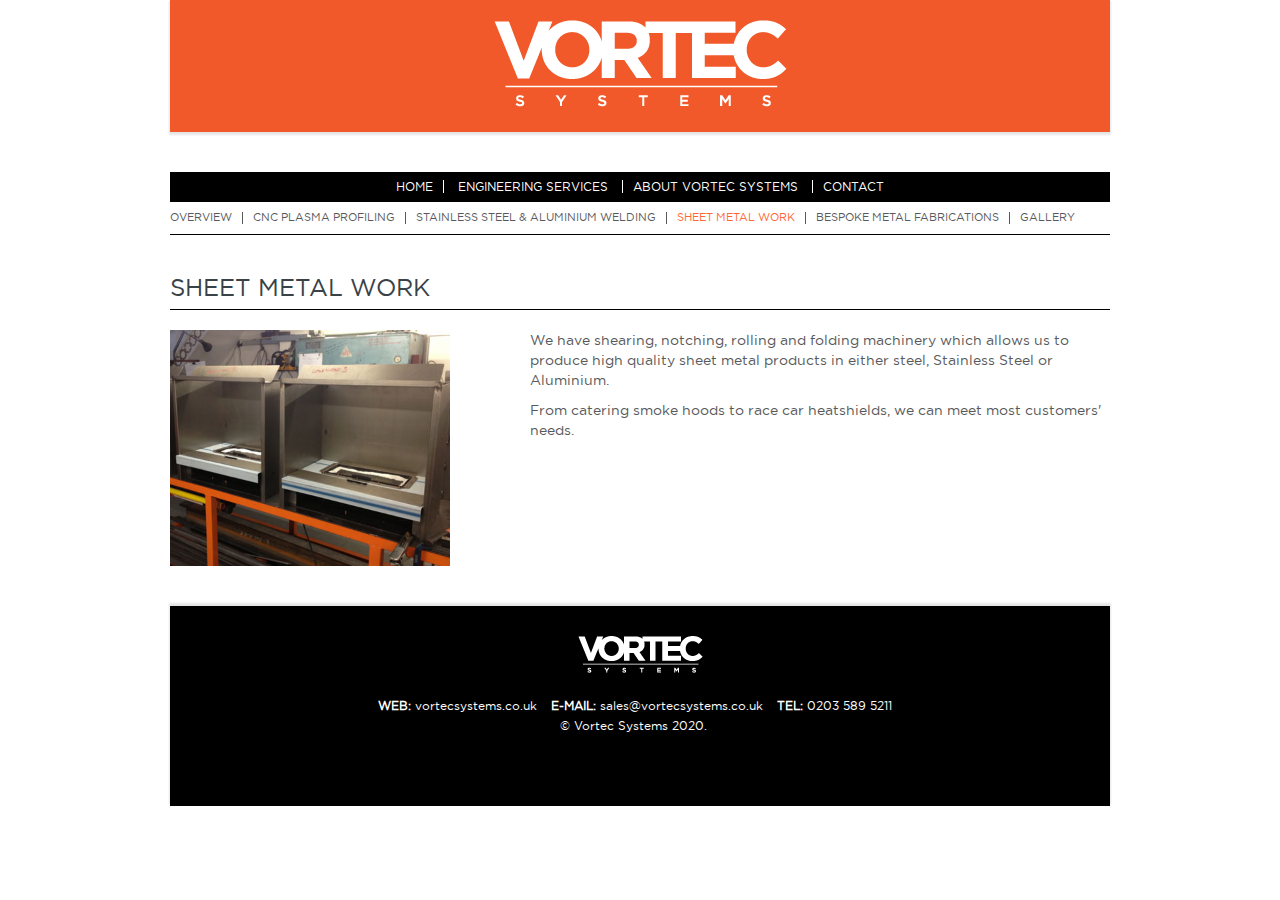
<file: engineering-services/sheet-metal-work.html>
<!doctype html>
<!--[if lt IE 7 ]> <html lang="en" class="no-js ie6"> <![endif]-->
<!--[if IE 7 ]>    <html lang="en" class="no-js ie7"> <![endif]-->
<!--[if IE 8 ]>    <html lang="en" class="no-js ie8"> <![endif]-->
<!--[if (gte IE 9)|!(IE)]><!--> <html lang="en" class='no-js'/> <!--<![endif]-->
<head>
    <!-- Google Tag Manager -->
    <script>(function(w,d,s,l,i){w[l]=w[l]||[];w[l].push({'gtm.start':
    new Date().getTime(),event:'gtm.js'});var f=d.getElementsByTagName(s)[0],
    j=d.createElement(s),dl=l!='dataLayer'?'&l='+l:'';j.async=true;j.src=
    'https://www.googletagmanager.com/gtm.js?id='+i+dl;f.parentNode.insertBefore(j,f);
    })(window,document,'script','dataLayer','GTM-5DBKNGL');</script>
    <!-- End Google Tag Manager -->
                  
    <title>Vortec Systems - Sheet Metal Work</title>
    <meta name="keywords" content="Sheet Metal Work" />
    <meta name="description" content="Sheet Metal Work" />
    <meta charset="UTF-8">
    <meta http-equiv="X-UA-Compatible" content="IE=edge,chrome=1">
    <meta name="author" content="Vortec Systems">
    <meta name="HandheldFriendly" content="True"/>
    <meta name="MobileOptimized" content="320"/>
    <meta name="viewport" content="width=device-width, maximum-scale=1, minimum-scale=1, user-scalable=0, initial-scale=1"/>
    
    <link rel="stylesheet" href="/css/base.css" />
    <link rel="stylesheet" href="/css/skeleton.css" />
    <link rel="stylesheet" href="/css/layout.css" />
     
    <script type="text/javascript" src="/scripts/jquery.tools.min.js"></script>
    
    <link rel="shortcut icon" href="/images/favicon.ico" type="image/x-icon" />
</head>

<body>
    <!-- Google Tag Manager (noscript) -->
    <noscript><iframe src="https://www.googletagmanager.com/ns.html?id=GTM-5DBKNGL"
    height="0" width="0" style="display:none;visibility:hidden"></iframe></noscript>
    <!-- End Google Tag Manager (noscript) -->
    <div class="dummy">-</div>
    <div class="container">
        <div class="sixteen columns">
            <div class="logoContainer">
                <h1 id="logo"><a href="/">Vortec Systems</a></h1>
            </div>
            <nav id="main-nav" class="clearfix">
        	    <ul class="clearfix">
                    <li ><a href="/">Home</a></li>
                    <li class="selected">
    			        <a href="/engineering-services/">Engineering Services</a>
    		        </li>
                    <li>
    			        <a href="/about-vortec-systems.html">About Vortec Systems</a>
    		        </li>
                    <li class=" last">
    			        <a href="/contact.html">Contact</a>
    		        </li>
        	    </ul>
            </nav>
            <nav id="sub-nav" class="clearfix">
		        <ul class="clearfix">
	                <li  >
		                <a  href="/engineering-services/">Overview</a>
	                </li>
	                <li  >
		                <a  href="/engineering-services/cnc-plasma-profiling.html">CNC Plasma Profiling</a>
	                </li>
	                <li  >
		                <a  href="/engineering-services/stainless-steel-and-aluminium-welding.html">Stainless Steel &amp; Aluminium Welding</a>
	                </li>
	                <li  >
		                <a  class="selected" href="/engineering-services/sheet-metal-work.html">Sheet Metal Work</a>
	                </li>
	                <li  >
		                <a  href="/engineering-services/bespoke-metal-fabrications.html">Bespoke Metal Fabrications</a>
	                </li>
	                <li   class="last">
		                <a  href="/engineering-services/gallery.html">Gallery</a>
	                </li>
		        </ul>
            </nav>
            <h1>Sheet Metal Work</h1>
            <section class="row clearfix">
                <div class="five columns alpha">
                    <p><img src="/media/5323/sheetmetal-final.jpg" alt="Sheet metal work"/></p>
                </div>
                <div class="ten columns offset-by-one omega">
                    <p>We have shearing, notching, rolling and folding machinery which allows us to produce high quality sheet metal products in either steel, Stainless Steel or Aluminium.</p>
                    <p>From catering smoke hoods to race car heatshields, we can meet most customers' needs.</p>
                </div>
            </section>
        </div>
    </div>
    
    <footer>
        <div class="container">
            <div class="sixteen columns footer clearfix">
                <a class="footerLogo" href="/"><img src="/images/footer-logo.gif" /></a>
                <div class="footerText">
                    <span><strong>WEB:</strong> <a href="/">vortecsystems.co.uk</a></span>
                    <span><strong>E-MAIL:</strong> <a href="mailto:sales@vortecsystems.co.uk">sales@vortecsystems.co.uk</a></span>
                    <span><strong>TEL:</strong> 0203 589 5211</span>
                </div>
                <div class="footerText">
                    <span>&copy;&nbsp;Vortec Systems&nbsp;2020.&nbsp;</span>
                </div>
            </div>
        </div>
    </footer>                  
</body>
</file>
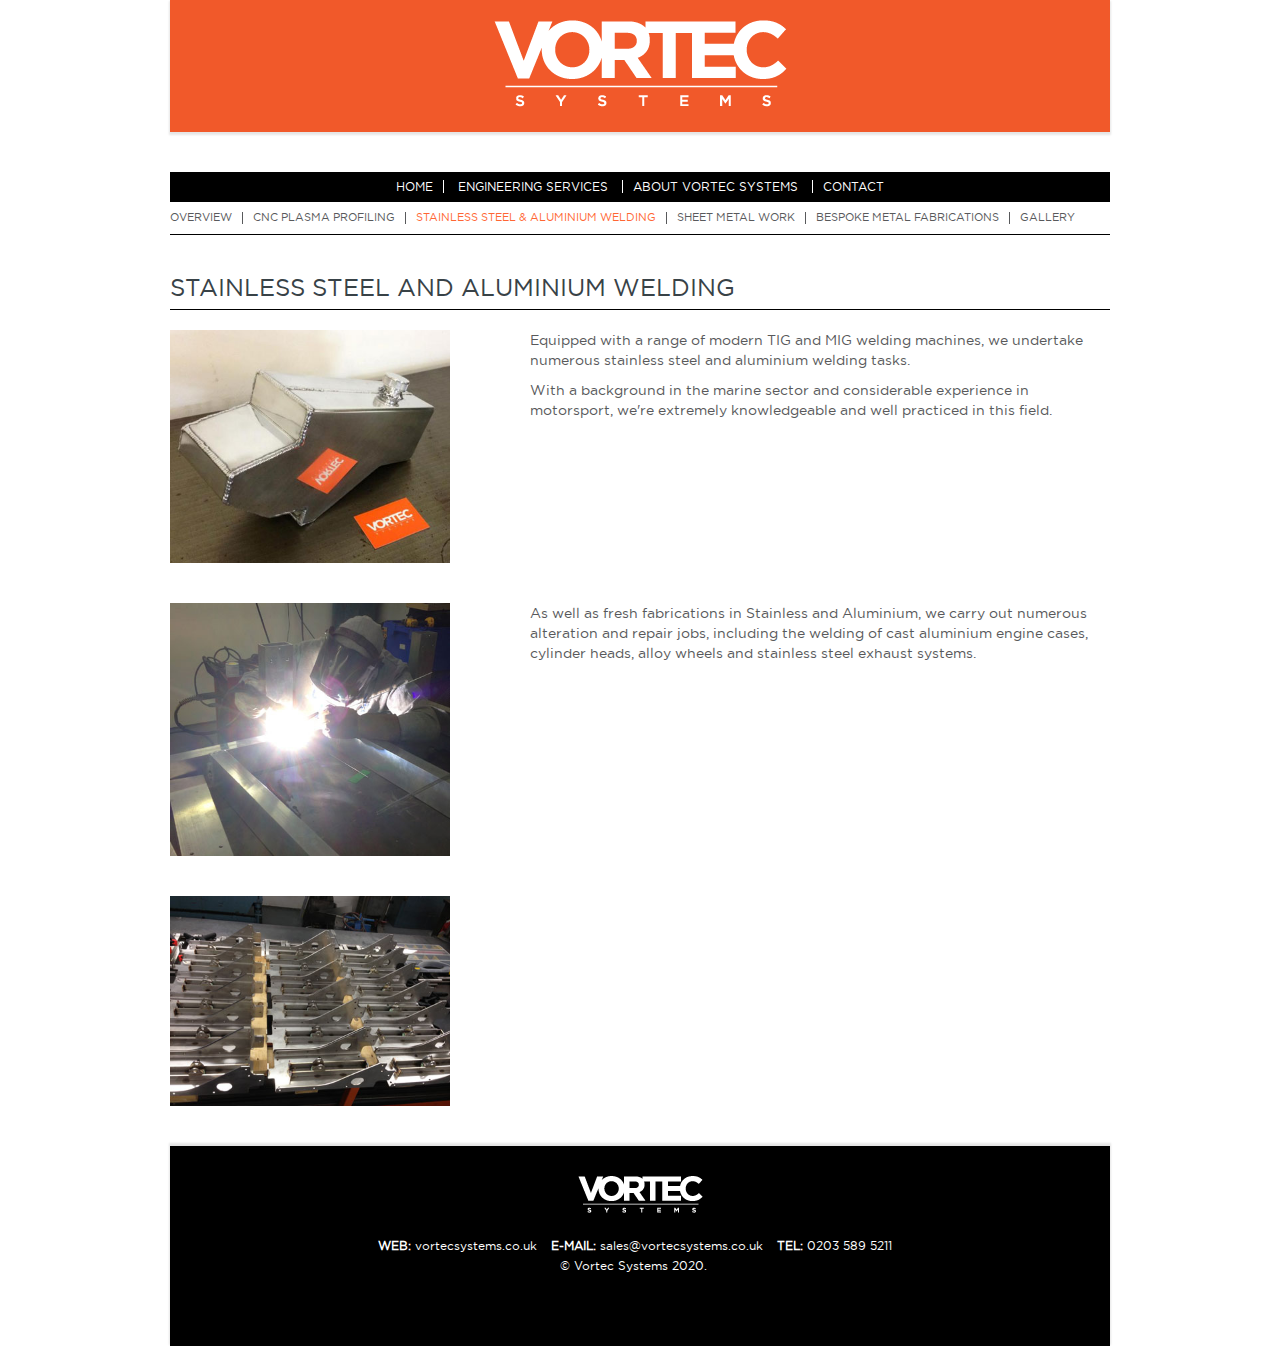
<file: engineering-services/stainless-steel-and-aluminium-welding.html>
<!doctype html>
<!--[if lt IE 7 ]> <html lang="en" class="no-js ie6"> <![endif]-->
<!--[if IE 7 ]>    <html lang="en" class="no-js ie7"> <![endif]-->
<!--[if IE 8 ]>    <html lang="en" class="no-js ie8"> <![endif]-->
<!--[if (gte IE 9)|!(IE)]><!--> <html lang="en" class='no-js'/> <!--<![endif]-->
<head>
    <!-- Google Tag Manager -->
    <script>(function(w,d,s,l,i){w[l]=w[l]||[];w[l].push({'gtm.start':
    new Date().getTime(),event:'gtm.js'});var f=d.getElementsByTagName(s)[0],
    j=d.createElement(s),dl=l!='dataLayer'?'&l='+l:'';j.async=true;j.src=
    'https://www.googletagmanager.com/gtm.js?id='+i+dl;f.parentNode.insertBefore(j,f);
    })(window,document,'script','dataLayer','GTM-5DBKNGL');</script>
    <!-- End Google Tag Manager -->
                  
    <title>Vortec Systems - Stainless Steel and Aluminium Welding</title>
    <meta name="keywords" content="Stainless Steel and Aluminium Welding" />
    <meta name="description" content="Stainless Steel and Aluminium Welding" />
    <meta charset="UTF-8">
    <meta http-equiv="X-UA-Compatible" content="IE=edge,chrome=1">
    <meta name="author" content="Vortec Systems">
    <meta name="HandheldFriendly" content="True"/>
    <meta name="MobileOptimized" content="320"/>
    <meta name="viewport" content="width=device-width, maximum-scale=1, minimum-scale=1, user-scalable=0, initial-scale=1"/>
    
    <link rel="stylesheet" href="/css/base.css" />
    <link rel="stylesheet" href="/css/skeleton.css" />
    <link rel="stylesheet" href="/css/layout.css" />
      
    <script type="text/javascript" src="/scripts/jquery.tools.min.js"></script>
    
    <link rel="shortcut icon" href="/images/favicon.ico" type="image/x-icon" />
</head>

<body>
    <!-- Google Tag Manager (noscript) -->
    <noscript><iframe src="https://www.googletagmanager.com/ns.html?id=GTM-5DBKNGL"
    height="0" width="0" style="display:none;visibility:hidden"></iframe></noscript>
    <!-- End Google Tag Manager (noscript) -->
    <div class="dummy">-</div>
    <div class="container">
        <div class="sixteen columns">
            <div class="logoContainer">
                <h1 id="logo"><a href="/">Vortec Systems</a></h1>
            </div>
            <nav id="main-nav" class="clearfix">
    		    <ul class="clearfix">
                    <li ><a href="/">Home</a></li>
                    <li class="selected">
				        <a href="/engineering-services/">Engineering Services</a>
			        </li>
                    <li>
				        <a href="/about-vortec-systems.html">About Vortec Systems</a>
			        </li>
                    <li class=" last">
				        <a href="/contact.html">Contact</a>
			        </li>
    		    </ul>
            </nav>
            <nav id="sub-nav" class="clearfix">
		        <ul class="clearfix">
	                <li  >
		                <a  href="/engineering-services/">Overview</a>
	                </li>
	                <li  >
		                <a  href="/engineering-services/cnc-plasma-profiling.html">CNC Plasma Profiling</a>
	                </li>
	                <li  >
		                <a  class="selected" href="/engineering-services/stainless-steel-and-aluminium-welding.html">Stainless Steel &amp; Aluminium Welding</a>
	                </li>
	                <li  >
		                <a  href="/engineering-services/sheet-metal-work.html">Sheet Metal Work</a>
	                </li>
	                <li  >
		                <a  href="/engineering-services/bespoke-metal-fabrications.html">Bespoke Metal Fabrications</a>
	                </li>
	                <li   class="last">
		                <a  href="/engineering-services/gallery.html">Gallery</a>
	                </li>
		        </ul>
            </nav>
            <h1>Stainless Steel and Aluminium Welding</h1>
            <section class="row clearfix">
                <div class="five columns alpha">
                    <p><img src="/media/5289/al-ss-weld-1-final.jpg" alt="Aluminium Welding"/></p>
                </div>
                <div class="ten columns offset-by-one omega">
                    <p>Equipped with a range of modern TIG and MIG welding machines, we undertake numerous stainless steel and aluminium welding tasks.</p>
                    <p>With a background in the marine sector and considerable experience in motorsport, we're extremely knowledgeable and well practiced in this field.</p>
                </div>
            </section>
            <section class="row clearfix">
                <div class="five columns alpha">
                    <p><img src="/media/5294/al-ss-weld-2-final.jpg" alt="Welding in action"/></p>
                </div>
                <div class="ten columns offset-by-one omega">
                    <p>As well as fresh fabrications in Stainless and Aluminium, we carry out numerous alteration and repair jobs, including the welding of cast aluminium engine cases, cylinder heads, alloy wheels and stainless steel exhaust systems.</p>
                </div>
            </section>
            <section class="row clearfix">
                <div class="five columns alpha">
                    <p><img src="/media/5299/al-ss-weld-3-final.jpg" alt="Stainless steel welding"/></p>
                </div>
                <div class="ten columns offset-by-one omega">
                </div>
            </section>
        </div>
    </div>

    <footer>                      
        <div class="container">
            <div class="sixteen columns footer clearfix">
                <a class="footerLogo" href="/"><img src="/images/footer-logo.gif" /></a>
                <div class="footerText">
                    <span><strong>WEB:</strong> <a href="/">vortecsystems.co.uk</a></span>
                    <span><strong>E-MAIL:</strong> <a href="mailto:sales@vortecsystems.co.uk">sales@vortecsystems.co.uk</a></span>
                    <span><strong>TEL:</strong> 0203 589 5211</span>
                </div>
                <div class="footerText">
                    <span>&copy;&nbsp;Vortec Systems&nbsp;2020.&nbsp;</span>
                </div>
            </div>
        </div>
    </footer>                 
</body>
</file>
<file: css/base.css>
/*
* Skeleton V1.1
* Copyright 2011, Dave Gamache
* www.getskeleton.com
* Free to use under the MIT license.
* http://www.opensource.org/licenses/mit-license.php
* 8/17/2011
*/


/* Table of Content
==================================================
	#Reset & Basics
	#Basic Styles
	#Site Styles
	#Typography
	#Links
	#Lists
	#Images
	#Buttons
	#Tabs
	#Forms
	#Misc 
    #contour
*/


/* #Reset & Basics (Inspired by E. Meyers)
================================================== */
	html, body, div, span, applet, object, iframe, h1, h2, h3, h4, h5, h6, p, blockquote, pre, a, abbr, acronym, address, big, cite, code, del, dfn, em, img, ins, kbd, q, s, samp, small, strike, strong, sub, sup, tt, var, b, u, i, center, dl, dt, dd, ol, ul, li, fieldset, form, label, legend, table, caption, tbody, tfoot, thead, tr, th, td, article, aside, canvas, details, embed, figure, figcaption, footer, header, hgroup, menu, nav, output, ruby, section, summary, time, mark, audio, video {
		margin: 0;
		padding: 0;
		border: 0;
		font-size: 100%;
		font: inherit;
		vertical-align: baseline; }
		
	html, body, form.pageForm {}
	
	article, aside, details, figcaption, figure, footer, header, hgroup, menu, nav, section {
		display: block; }
	body {
		line-height: 1; }
	ol, ul {
		list-style: none; }
	blockquote, q {
		quotes: none; }
	blockquote:before, blockquote:after,
	q:before, q:after {
		content: '';
		content: none; }
	table {
		border-collapse: collapse;
		border-spacing: 0; }


/* #Basic Styles
================================================== */
	body {
		background: #fff;
		font: 12px/20px "GothamBook", Helvetica, Arial, sans-serif;;
		color: #384247;
		-webkit-font-smoothing: antialiased; /* Fix for webkit rendering */
		-webkit-text-size-adjust: 100%;
		min-height:100%;
    }


/* #Typography
================================================== */
	h1, h2, h3, h4, h5, h6 {
		font-family: "GothamBook", Helvetica, Arial, sans-serif;
		font-weight: normal; }
	h1 a, h2 a, h3 a, h4 a, h5 a, h6 a { font-weight: inherit; }
	h1 {font-size: 24px; line-height:24px; margin:40px 0 20px 0; padding:0px 0px 10px 0px; text-transform:uppercase; border-bottom:1px solid #000;}
	h1 span {font-family: "GothamMedium", Helvetica, Arial, sans-serif;}
	h1 span strong {font-family: "GothamBlack", Helvetica, Arial, sans-serif;}
	
	#main-content h1{border-bottom:1px dotted #b2b2b2; padding-bottom:15px}
	h2 { font-size: 32px; line-height: 40px; margin-bottom: 10px; color: #000; }
	h3 { font-size: 27px; line-height: 34px; margin-bottom: 8px; }
	h4 { font-size: 18px; line-height: 20px; margin-bottom: 10px; font-weight:bold; color: #000; text-transform:uppercase; }
	h5 { font-size: 18px; line-height: 24px; }
	h6 { font-size: 14px; line-height: 21px; }
	.subheader { color: #777; }
    .btnDonation {cursor:pointer;}
	#home-slider .slide .desc h2{
		font-size:100%;
		line-height:140%;
		margin:0;
		font-style: italic;
		font-weight:bold;
		color:#FFF; 
		}
		
	#main-content h2{
		font-size:22px; 
		margin-bottom:0}
		
		#main-content h2 a{
			font-style:italic;}
	
	#news-links-zone h3{
		padding:12px 0 0 70px; 
		background-repeat: no-repeat; 
		height:44px; margin-bottom:30px
		}	
		
	#twitter-zone h3{
		background-image: url(/images/icon-twitter2.png)}
		
	#news-zone h3{
		background-image: url(/images/icon-news.png)}	
		
	#links-zone h3{
		background-image: url(/images/icon-links.png)}
		
	aside#nl-signup article h3{
		font-size: 24px;
		padding:10px 0 25px 65px}
		
	#news-zone h6{
		font-style: italic;
		margin:0 0 24px 0; padding:0}
	
	.follow h5{float:left; color: #384247; padding-right:10px}
	
	div.main article h6{font-weight:bold; font-style: italic}
	
	p { margin: 0 0 20px 0; }
	p img { margin: 0; }
	p.lead { font-size: 21px; line-height: 27px; color: #777;  }


	em { font-style: italic; }
	strong { font-weight: bold;  }
	small { font-size: 80%; }

	
	#news-zone p{
		margin:0; padding:0}
	
	#twitter-zone p a{
		font-style: italic}

	p.button-donate {
	 	float:right;
	 	margin:27px 0 0 0;
	 	font:120% 'AllerRegular', Arial, sans-serif;
	 	 }
	 	

	#home-intro p, #nl-signup article p{
	 font-size:117%}
	
	#home-intro p.link-more{
		font-weight:bold;
		font-size:100%!important
		}
	
	
	.link-more, #main-content p.backtoprev a{
		padding-left:15px!important;
		background: url(/images/arrow-link.png) no-repeat 0 5px;
		font-style: italic}
	
	#main-content p.intro, #main-content div.intro p{
		border-bottom:1px dotted #b2b2b2;
		padding:0 0 20px 0;
		margin:0}
		
		#main-content p.intro a, #main-content div.intro a, #main-content article.full-article p a{
			font-weight:bold;
			font-style:italic}
			
		#main-content article.entry p.date{
			font-size:117%;
			margin:0; padding:0
			}
	
	#main-content p.backtoprev{
		
		margin-bottom:20px;
		font-weight: bold;
		}
		
	#main-content p.top-link{
		padding-bottom:15px;
		border-bottom:1px dotted #b2b2b2; }
	
	#main-content p.btm-link{
		padding-top:15px;
		border-top:1px dotted #b2b2b2; }
		
	p.backtotop {
		padding-top:2px}	
		
	p.backtotop a{
		font-size:110%;
		font-style: italic;
		color:#FFF; 
		border-bottom:0; 
		padding:0 10px;
		vertical-align: middle;
		}
		
		p.backtotop a span{
			background: url(/images/arrow-backtotop.png) no-repeat left top;
			width:29px; height:30px;
			display:block;
			float:left;
			margin-top:-3px;
			}
			
		p.backtotop a:hover span{
			background: url(/images/arrow-backtotop.png) no-repeat left bottom;
			border-bottom:0; }	
		
	/*	Blockquotes  */
	blockquote, blockquote p { font-size: 17px; line-height: 24px; color: #777; font-style: italic; }
	blockquote { margin: 0 0 20px; padding: 9px 20px 0 19px; border-left: 1px solid #ddd; }
	blockquote cite { display: block; font-size: 12px; color: #555; }
	blockquote cite:before { content: "\2014 \0020"; }
	blockquote cite a, blockquote cite a:visited, blockquote cite a:visited { color: #555; }

	hr { border:0; clear: both; margin: 12px 0; height: 0; }
	
	hr.div-bar{
		width:100%; height:12px; 
		background: url(/images/divider-grey.png) repeat-x;
		border:0; 
		}
		
		hr.aside{
		width:260px;}
		

/* #Links
================================================== */
	a, a:visited { 
		color: #ff6633; 
		text-decoration: none; 
		outline: 0; 
		border-bottom:1px dotted transparent;
		-webkit-transition: all 0.3s linear ;
	    -moz-transition:  all 0.3s linear ;
	    -o-transition:  all 0.3s linear ;
	    transition:  all 0.3s linear ;
	}
	
	a:hover, a:focus { 
		color: #384247; 
		border-bottom: 1px dotted #384247;
	}
		
	p a, p a:visited { line-height: inherit; }


/* #Lists
================================================== */
	ul, ol { margin-bottom: 20px; }
	ul { list-style: none outside; }
	ol { list-style: decimal; }
	ol, ul.square, ul.circle, ul.disc, .bodyText ul { margin-left: 30px; }
	ul.square { list-style: square outside; }
	ul.circle { list-style: circle outside; }
	ul.disc, .bodyText ul { list-style: disc outside; }
	ul ul, ul ol,
	ol ol, ol ul { margin: 4px 0 5px 30px; font-size: 90%;  }
	ul ul li, ul ol li,
	ol ol li, ol ul li { margin-bottom: 6px; }
	li { line-height: 18px; margin-bottom: 12px; }
	ul.large li { line-height: 21px; }
	li p { line-height: 21px; }
	
	ul.cols-2 li{
		float:left;
		width:45%
		}
		
	ul.blue li a{
		color:#00afc4;
		}
		
		ul.blue li a:hover{
		color: #384247;}
		
	#footer-legal li {
		float:left;
		font-size:90%;
		padding:6px 10px;
		border-left:1px dotted #FFF}	
		
		#footer-legal li:first-child{
			padding-left:0px;
			border-left:0 dotted #FFF
			}
			
	#footer-legal li a{
		color:#FFF;
		border-bottom:1px dotted #720000;
		}
	
	#footer-legal li a:hover{
		border-bottom:1px dotted #fff;}

/* #Images
================================================== */

	img.scale-with-grid {
		max-width: 100%;
		height: auto; }


/* #Buttons
================================================== */

	a.button,
	button,
	input[type="submit"],
	input[type="reset"],
	input[type="button"] {
		background: #eee; /* Old browsers */
		background: #eee -moz-linear-gradient(top, rgba(255,255,255,.2) 0%, rgba(0,0,0,.2) 100%); /* FF3.6+ */
		background: #eee -webkit-gradient(linear, left top, left bottom, color-stop(0%,rgba(255,255,255,.2)), color-stop(100%,rgba(0,0,0,.2))); /* Chrome,Safari4+ */
		background: #eee -webkit-linear-gradient(top, rgba(255,255,255,.2) 0%,rgba(0,0,0,.2) 100%); /* Chrome10+,Safari5.1+ */
		background: #eee -o-linear-gradient(top, rgba(255,255,255,.2) 0%,rgba(0,0,0,.2) 100%); /* Opera11.10+ */
		background: #eee -ms-linear-gradient(top, rgba(255,255,255,.2) 0%,rgba(0,0,0,.2) 100%); /* IE10+ */
		background: #eee linear-gradient(top, rgba(255,255,255,.2) 0%,rgba(0,0,0,.2) 100%); /* W3C */
	  border: 1px solid #aaa;
	  border-top: 1px solid #ccc;
	  border-left: 1px solid #ccc;
	  padding: 4px 12px;
	  -moz-border-radius: 3px;
	  -webkit-border-radius: 3px;
	  border-radius: 3px;
	  color: #444;
	  display: inline-block;
	  
	  font-size: 11px;
	  font-weight: bold;
	  text-decoration: none;
	  text-shadow: 0 1px rgba(255, 255, 255, .75);
	  cursor: pointer;
	  margin-bottom: 20px;
	  line-height: 21px;
	  font-family: "GothamBook", Helvetica, Arial, sans-serif; 
	  }

	a.button:hover,
	button:hover,
	input[type="submit"]:hover,
	input[type="reset"]:hover,
	input[type="button"]:hover {
		color: #222;
		background: #ddd; /* Old browsers */
		background: #ddd -moz-linear-gradient(top, rgba(255,255,255,.3) 0%, rgba(0,0,0,.3) 100%); /* FF3.6+ */
		background: #ddd -webkit-gradient(linear, left top, left bottom, color-stop(0%,rgba(255,255,255,.3)), color-stop(100%,rgba(0,0,0,.3))); /* Chrome,Safari4+ */
		background: #ddd -webkit-linear-gradient(top, rgba(255,255,255,.3) 0%,rgba(0,0,0,.3) 100%); /* Chrome10+,Safari5.1+ */
		background: #ddd -o-linear-gradient(top, rgba(255,255,255,.3) 0%,rgba(0,0,0,.3) 100%); /* Opera11.10+ */
		background: #ddd -ms-linear-gradient(top, rgba(255,255,255,.3) 0%,rgba(0,0,0,.3) 100%); /* IE10+ */
		background: #ddd linear-gradient(top, rgba(255,255,255,.3) 0%,rgba(0,0,0,.3) 100%); /* W3C */
	  border: 1px solid #888;
	  border-top: 1px solid #aaa;
	  border-left: 1px solid #aaa; }

	a.button:active,
	button:active,
	input[type="submit"]:active,
	input[type="reset"]:active,
	input[type="button"]:active {
		border: 1px solid #666;
		background: #ccc; /* Old browsers */
		background: #ccc -moz-linear-gradient(top, rgba(255,255,255,.35) 0%, rgba(10,10,10,.4) 100%); /* FF3.6+ */
		background: #ccc -webkit-gradient(linear, left top, left bottom, color-stop(0%,rgba(255,255,255,.35)), color-stop(100%,rgba(10,10,10,.4))); /* Chrome,Safari4+ */
		background: #ccc -webkit-linear-gradient(top, rgba(255,255,255,.35) 0%,rgba(10,10,10,.4) 100%); /* Chrome10+,Safari5.1+ */
		background: #ccc -o-linear-gradient(top, rgba(255,255,255,.35) 0%,rgba(10,10,10,.4) 100%); /* Opera11.10+ */
		background: #ccc -ms-linear-gradient(top, rgba(255,255,255,.35) 0%,rgba(10,10,10,.4) 100%); /* IE10+ */
		background: #ccc linear-gradient(top, rgba(255,255,255,.35) 0%,rgba(10,10,10,.4) 100%); /* W3C */ 
		}

	.button.full-width,
	button.full-width,
	input[type="submit"].full-width,
	input[type="reset"].full-width,
	input[type="button"].full-width {
		width: 100%;
		padding-left: 0 !important;
		padding-right: 0 !important;
		text-align: center; }


/* #Tabs (activate in tabs.js)
================================================== */
	ul.tabs {
		display: block;
		margin: 0 0 20px 0;
		padding: 0;
		border-bottom: solid 1px #ddd; }
	ul.tabs li {
		display: block;
		width: auto;
		height: 30px;
		padding: 0;
		float: left;
		margin-bottom: 0; }
	ul.tabs li a {
		display: block;
		text-decoration: none;
		width: auto;
		height: 29px;
		padding: 0px 20px;
		line-height: 30px;
		border: solid 1px #ddd;
		border-width: 1px 1px 0 0;
		margin: 0;
		background: #f5f5f5;
		font-size: 13px; }
	ul.tabs li a.active {
		background: #fff;
		height: 30px;
		position: relative;
		top: -4px;
		padding-top: 4px;
		border-left-width: 1px;
		margin: 0 0 0 -1px;
		color: #111;
		-moz-border-radius-topleft: 2px;
		-webkit-border-top-left-radius: 2px;
		border-top-left-radius: 2px;
		-moz-border-radius-topright: 2px;
		-webkit-border-top-right-radius: 2px;
		border-top-right-radius: 2px; }
	ul.tabs li:first-child a.active {
		margin-left: 0; }
	ul.tabs li:first-child a {
		border-width: 1px 1px 0 1px;
		-moz-border-radius-topleft: 2px;
		-webkit-border-top-left-radius: 2px;
		border-top-left-radius: 2px; }
	ul.tabs li:last-child a {
		-moz-border-radius-topright: 2px;
		-webkit-border-top-right-radius: 2px;
		border-top-right-radius: 2px; }

	ul.tabs-content { margin: 0; display: block; }
	ul.tabs-content > li { display:none; }
	ul.tabs-content > li.active { display: block; }

	/* Clearfixing tabs for beautiful stacking */
	ul.tabs:before,
	ul.tabs:after {
	  content: '\0020';
	  display: block;
	  overflow: hidden;
	  visibility: hidden;
	  width: 0;
	  height: 0; }
	ul.tabs:after {
	  clear: both; }
	ul.tabs {
	  zoom: 1; }


/* #Forms
================================================== */

	form {
		margin-bottom: 0px; }
    
	fieldset {
		margin-bottom: 20px; }
	input[type="text"],
	input[type="password"],
	input[type="email"],
	textarea,
	select {
		border: 1px solid #ccc;
		padding: 6px 4px;
		outline: none;
		font: 13px Helvetica, Arial, sans-serif;
		color: #000;
		margin: 0;
		width: 210px;
		max-width: 100%;
		display: block;
		margin-bottom: 20px;
		background: #fff; }
	select {font: 13px Helvetica, Arial, sans-serif;
		padding: 0; }
	input[type="text"]:focus,
	input[type="password"]:focus,
	input[type="email"]:focus,
	textarea:focus {
		border: 1px solid #aaa;
 		color: #444;
 		-moz-box-shadow: 0 0 3px rgba(0,0,0,.2);
		-webkit-box-shadow: 0 0 3px rgba(0,0,0,.2);
		box-shadow:  0 0 3px rgba(0,0,0,.2); }
	textarea {
		min-height: 60px; }
	label,
	legend {
		display: block;
		font-weight: bold;
		font-size: 13px;  }
	select {
		width: 220px; }
	input[type="checkbox"] {
		display: inline; }
	label span,
	legend span {
		font-weight: normal;
		font-size: 13px;
		color: #444; }
	
	#searchform, #searchformMobile {
    display: block;
    float: left;
    margin: 35px 0 0 0;
    width: 50%;
    position: relative;
	}
		
	#searchform input, #searchformMobile input{
	font-style: italic;
	width: 100%;
	color: #000;
	}
	
	#contour.keepmeupdated{
	margin:20px 0
	}
	
	#contour.keepmeupdated input {
	font-style: italic;
	width: 95%;
	color: #000;
	margin-bottom:10px
	}
	
	#searchform button, #searchformMobile button, #search404 button, #main #search404 button {
    background: url("/images/icon-search.png") no-repeat scroll center center #FFFFFF;
    border: medium none;
    cursor: pointer;
    display: block;
    height: 17px; width: 17px;
    overflow: hidden;
    position: absolute;
    top: 5px; right: 0px;
    text-indent: -5000px;
    }
    

		

/* #Misc
================================================== */
	.remove-bottom { margin-bottom: 0 !important; }
	.half-bottom { margin-bottom: 10px !important; }
	.add-bottom { margin-bottom: 20px !important; }
	

	.clearfix { zoom : 1; }
	.clearfix:before, 
	.clearfix:after,
	.listing:before,
	.listing:after, .listing:before { 
	content : "\0020"; 
	display : block; 
	height : 0; 
	overflow : hidden; 
	}

	.clearfix:after, .listing:after { 
	clear : both; 
	}

	.red{color:#de1e31}
	.blue {color:#00afc4}
	a.blue, a.blue:visited {color:#00afc4;}
	a.blue:hover {color:#000;}

/*contour styles*/
.keepmeupdated label,.keepmeupdated br{display:none!important;}
.keepmeupdated fieldset{padding:0!important;margin-bottom: 3px!important;}
.keepmeupdated input.text{font-style: italic;
	width: 95%!important;
	color: #000;}
</file>
<file: css/skeleton.css>
/*
* Skeleton V1.1
* Copyright 2011, Dave Gamache
* www.getskeleton.com
* Free to use under the MIT license.
* http://www.opensource.org/licenses/mit-license.php
* 8/17/2011
*/


/* Table of Contents
==================================================
    #Base 960 Grid
    #Tablet (Portrait)
    #Mobile (Portrait)
    #Mobile (Landscape)
    #Clearing */



/* #Base 960 Grid
================================================== */

    .container                                  { position: relative; width: 960px; margin: 0 auto; padding: 0; }
    .column, .columns                           { float: left; display: inline; margin-left: 10px; margin-right: 10px; }
    .row                                        { margin-bottom: 20px; }

    /* Nested Column Classes */
    .column.alpha, .columns.alpha               { margin-left: 0; }
    .column.omega, .columns.omega               { margin-right: 0; }

    /* Base Grid */
    .container .one.column                      { width: 40px;  }
    .container .two.columns                     { width: 100px; }
    .container .three.columns                   { width: 160px; }
    .container .four.columns                    { width: 220px; }
    .container .five.columns                    { width: 280px; }
    .container .six.columns                     { width: 340px; }
    .container .seven.columns                   { width: 400px; }
    .container .eight.columns                   { width: 460px; }
    .container .nine.columns                    { width: 520px; }
    .container .ten.columns                     { width: 580px; }
    .container .eleven.columns                  { width: 640px; }
    .container .twelve.columns                  { width: 700px; }
    .container .thirteen.columns                { width: 760px; }
    .container .fourteen.columns                { width: 820px; }
    .container .fifteen.columns                 { width: 880px; }
    .container .sixteen.columns                 { width: 940px; }

    .container .one-third.column                { width: 300px; }
    .container .two-thirds.column               { width: 620px; }

    /* Offsets */
    .container .offset-by-one                   { padding-left: 60px;  }
    .container .offset-by-two                   { padding-left: 120px; }
    .container .offset-by-three                 { padding-left: 180px; }
    .container .offset-by-four                  { padding-left: 240px; }
    .container .offset-by-five                  { padding-left: 300px; }
    .container .offset-by-six                   { padding-left: 360px; }
    .container .offset-by-seven                 { padding-left: 420px; }
    .container .offset-by-eight                 { padding-left: 480px; }
    .container .offset-by-nine                  { padding-left: 540px; }
    .container .offset-by-ten                   { padding-left: 600px; }
    .container .offset-by-eleven                { padding-left: 660px; }
    .container .offset-by-twelve                { padding-left: 720px; }
    .container .offset-by-thirteen              { padding-left: 780px; }
    .container .offset-by-fourteen              { padding-left: 840px; }
    .container .offset-by-fifteen               { padding-left: 900px; }



/* #Tablet (Portrait)
================================================== */

    /* Note: Design for a width of 768px */

    @media only screen and (min-width: 768px) and (max-width: 959px) {
        .container                                  { width: 768px; }
        .container .column,
        .container .columns                         { margin-left: 10px; margin-right: 10px;  }
        .column.alpha, .columns.alpha               { margin-left: 0; margin-right: 10px; }
        .column.omega, .columns.omega               { margin-right: 0; margin-left: 10px; }

        .container .one.column                      { width: 28px; }
        .container .two.columns                     { width: 76px; }
        .container .three.columns                   { width: 124px; }
        .container .four.columns                    { width: 172px; }
        .container .five.columns                    { width: 220px; }
        .container .six.columns                     { width: 268px; }
        .container .seven.columns                   { width: 316px; }
        .container .eight.columns                   { width: 364px; }
        .container .nine.columns                    { width: 412px; }
        .container .ten.columns                     { width: 460px; }
        .container .eleven.columns                  { width: 508px; }
        .container .twelve.columns                  { width: 556px; }
        .container .thirteen.columns                { width: 604px; }
        .container .fourteen.columns                { width: 652px; }
        .container .fifteen.columns                 { width: 700px; }
        .container .sixteen.columns                 { width: 748px; }

        .container .one-third.column                { width: 236px; }
        .container .two-thirds.column               { width: 492px; }

        /* Offsets */
        .container .offset-by-one                   { padding-left: 48px; }
        .container .offset-by-two                   { padding-left: 96px; }
        .container .offset-by-three                 { padding-left: 144px; }
        .container .offset-by-four                  { padding-left: 192px; }
        .container .offset-by-five                  { padding-left: 240px; }
        .container .offset-by-six                   { padding-left: 288px; }
        .container .offset-by-seven                 { padding-left: 336px; }
        .container .offset-by-eight                 { padding-left: 348px; }
        .container .offset-by-nine                  { padding-left: 432px; }
        .container .offset-by-ten                   { padding-left: 480px; }
        .container .offset-by-eleven                { padding-left: 528px; }
        .container .offset-by-twelve                { padding-left: 576px; }
        .container .offset-by-thirteen              { padding-left: 624px; }
        .container .offset-by-fourteen              { padding-left: 672px; }
        .container .offset-by-fifteen               { padding-left: 720px; }
    }


/*  #Mobile (Portrait)
================================================== */

    /* Note: Design for a width of 320px */

    @media only screen and (max-width: 767px) {
        .container { width: 300px; }
        .columns, .column { margin: 0; }

        .container .one.column,
        .container .two.columns,
        .container .three.columns,
        .container .four.columns,
        .container .five.columns,
        .container .six.columns,
        .container .seven.columns,
        .container .eight.columns,
        .container .nine.columns,
        .container .ten.columns,
        .container .eleven.columns,
        .container .twelve.columns,
        .container .thirteen.columns,
        .container .fourteen.columns,
        .container .fifteen.columns,
        .container .sixteen.columns,
        .container .one-third.column,
        .container .two-thirds.column  { width: 300px; }

        /* Offsets */
        .container .offset-by-one,
        .container .offset-by-two,
        .container .offset-by-three,
        .container .offset-by-four,
        .container .offset-by-five,
        .container .offset-by-six,
        .container .offset-by-seven,
        .container .offset-by-eight,
        .container .offset-by-nine,
        .container .offset-by-ten,
        .container .offset-by-eleven,
        .container .offset-by-twelve,
        .container .offset-by-thirteen,
        .container .offset-by-fourteen,
        .container .offset-by-fifteen { padding-left: 0; }

    }


/* #Mobile (Landscape)
================================================== */

    /* Note: Design for a width of 480px */

    @media only screen and (min-width: 480px) and (max-width: 767px) {
        .container { width: 420px; }
        .columns, .column { margin: 0; }

        .container .one.column,
        .container .two.columns,
        .container .three.columns,
        .container .four.columns,
        .container .five.columns,
        .container .six.columns,
        .container .seven.columns,
        .container .eight.columns,
        .container .nine.columns,
        .container .ten.columns,
        .container .eleven.columns,
        .container .twelve.columns,
        .container .thirteen.columns,
        .container .fourteen.columns,
        .container .fifteen.columns,
        .container .sixteen.columns,
        .container .one-third.column,
        .container .two-thirds.column { width: 420px; }
    }


/* #Clearing
================================================== */

    /* Self Clearing Goodness */
    .container:after { content: "\0020"; display: block; height: 0; clear: both; visibility: hidden; }

    /* Use clearfix class on parent to clear nested columns,
    or wrap each row of columns in a <div class="row"> */
    .clearfix:before,
    .clearfix:after,
    .row:before,
    .row:after,
    div#contour:before,
    div#contour:after {
      content: '\0020';
      display: block;
      overflow: hidden;
      visibility: hidden;
      width: 0;
      height: 0; }
    .row:after,
    div#contour:after, .clearfix:after {
      clear: both; }
    .row,
    div#contour, .clearfix {
      zoom: 1; }

    /* You can also use a <br class="clear" /> to clear columns */
    .clear {
      clear: both;
      display: block;
      overflow: hidden;
      visibility: hidden;
      width: 0;
      height: 0;
    }
</file>
<file: css/layout.css>
﻿div.dummy{display:block; width:100%; height:0px; text-indent:-9999px; color:#fff; margin:0; padding:0}
.pageForm {content:" ";}
.logoContainer {background:#f1592a; margin:0px 0px 40px 0px; padding:20px 0px 20px 0px;
    -webkit-box-shadow: 0px 2px 2px 1px rgba(0, 0, 0, 0.1);
    -moz-box-shadow: 0px 2px 2px 1px rgba(0, 0, 0, 0.1);
    box-shadow: 0px 2px 2px 1px rgba(0, 0, 0, 0.1);         
}
.logoContainer h1 {border:none; margin:0; padding:0;}
.logoContainer h1#logo {margin:0;}
.logoContainer h1#logo a {display:block; text-indent:-9999px; background: url(/images/vortec-logo.png) no-repeat; width:293px; height:92px; padding:0px; margin:0px auto 0px auto; border:0}
.logoContainer h1#logo a:hover {border:none;}

#main-nav {display:block; width:100%; background:#000; font-family: "GothamBook", Helvetica, Arial, sans-serif; font-weight: normal; text-align:center;}
#main-nav ul {display:block; list-style:none; margin:0; padding:5px 0px 5px 0px; width:100%; text-align:center; }
#main-nav ul li {display:inline; border-right:1px solid #fff; padding-right:10px; margin:0px 10px 0px 0px;}
#main-nav ul li.last {border-right:none; padding-right:0px; margin-right:0px;}
#main-nav ul li a {color:#fff; text-transform:uppercase;}
#main-nav ul li a:hover {border-bottom: 1px dotted #fff;}
#main-nav ul li a span {font-family: "GothamMedium", Helvetica, Arial, sans-serif;}

#sub-nav {background:transparent; margin:5px 0px 40px 0px; padding-bottom:5px; font-family: "GothamBook", Helvetica, Arial, sans-serif; font-weight: normal; font-size:11px; line-height:11px; border-bottom:1px solid #000}
#sub-nav ul {display:block; list-style:none; margin:0px auto 0px auto;}
#sub-nav ul li {display:block; float:left; border-right:1px solid #58595b; padding-right:10px; margin:5px 10px 5px 0px;}
#sub-nav ul li.last {border-right:none;}
#sub-nav ul li a {display:block; color:#58595b; text-transform:uppercase; line-height:11px;}
#sub-nav ul li a.selected {color:#ff6633}
#sub-nav ul li a:hover {border-bottom: 1px dotted #000;}
#sub-nav ul li a.selected:hover {border-bottom: 1px dotted #ff6633;}

figure.header-image {margin-bottom:20px; position:relative;}
figure.header-image .downloadDocument {display:block; padding:5px 5px 0px 5px; height:26px; right:0px; top:0px; position:absolute; background:#000;}
figure.header-image .downloadDocument a {color:#fff; font-family: "GothamBook", Helvetica, Arial, sans-serif; text-align:center; text-transform:uppercase; font-size:12px; line-height:12px;}
figure.header-image .downloadDocument a:hover {border-bottom:1px dotted #fff; color:#fff;}
figure.header-image img {max-width:100%}
figure.header-image.border {padding-bottom:20px; border-bottom:1px solid #000;}

.specPanel p {color:#58595B; font-size:12px; margin-bottom:15px;}
.specPanel p span.modelNo {margin-right:20px;}
.specPanel p span.modelPrice {}
.specPanel ul {color:#58595B; font-size:12px; list-style:disc; padding:0px 0px 0px 15px; }
.specPanel ul li {margin:0px 0px 5px 0px;} 

.container p {font-size:14px;}
.row.home {}
.row {margin:10px 0px 30px 0px;}
.row div {color:#58595B; font-size:14px; font-family: "GothamBook", Helvetica, Arial, sans-serif; line-height:20px;}
.row div img {max-width:100%; display:block; margin:0 auto;}
.row div img.inner {margin-top:20px;}
.row ul {list-style:disc; padding:0px 0px 0px 15px; margin-top:20px; margin-bottom:10px; line-height:22px;}
.row ul li {margin:0px 0px 10px 0px;} 
.row p {margin-bottom:10px;}
.row p strong {color:#000;}

/* Corporate homepage desktop styles */
.row.corporatehome h2 {text-transform:uppercase; font-size:20px; line-height:30px;}
.row.corporatehome img {
    max-height:300px;
    filter: url("data:image/svg+xml;utf8,<svg xmlns=\'http://www.w3.org/2000/svg\'><filter id=\'grayscale\'><feColorMatrix type=\'matrix\' values=\'0.3333 0.3333 0.3333 0 0 0.3333 0.3333 0.3333 0 0 0.3333 0.3333 0.3333 0 0 0 0 0 1 0\'/></filter></svg>#grayscale"); /* Firefox 3.5+ */
    filter: gray; /* IE6-9 */
    -webkit-filter: grayscale(100%); /* Chrome 19+ & Safari 6+ */
    -webkit-transition: all 0.3s linear ;
    -moz-transition:  all 0.3s linear ;
	-o-transition:  all 0.3s linear ;
	transition:  all 0.3s linear ;
    border-radius:5px;
}
.row.corporatehome .left, .row.corporatehome .right {text-align:center; cursor:pointer;}
.row.corporatehome .left:hover img, .row.corporatehome .right:hover img {filter: none; -webkit-filter: grayscale(0%);}


.gallery-container {margin-bottom:50px;}
ul#gallery-thumbnails {}
ul#gallery-thumbnails li {width:55px; height:55px; float:left; margin-right:20px;}
ul#gallery-thumbnails li.last {margin-right:0px;}
ul#gallery-thumbnails li.enlarge {width:100%; height:19px; float:none; margin:0px 0px 20px 0px; padding-top:7px; background:#000; color:#fff; font-family: "GothamBook", Helvetica, Arial, sans-serif; text-align:center; text-transform:uppercase; font-size:12px; line-height:12px;}
ul#gallery-thumbnails li div {}
ul#gallery-thumbnails li div img {width:55px; height:55px;}

.pika-stage {position: relative; width:640px; height:440px; overflow:hidden;}
.pika-stage .pika-aniwrap, .pika-stage .main-image {position:absolute; top:0; left:0;}
.pika-stage .pika-aniwrap{width:100%;}
.pika-stage .pika-ani {position:relative;display: none;z-index:2;margin:0 auto;}
.pika-stage img {border:0; max-width:100%; width:100%;}

div.caption.toUse {color:#58595B; font-size:12px;}
.pika-stage .caption {position: absolute; font-size: 11px; color:#58595B; padding: 10px; text-align: right; bottom: 20px; right: 10px;}
.pika-stage .caption p {padding: 0; margin: 0; line-height: 14px;}
.pika-textnav, .pika-imgnav {display:none;}
.pika-counter{position: absolute;bottom: -20px;left:15px;font-size:11px;}

#pikame{display:none;}

    span.required {color:#F63;}
    div#contour {margin-bottom:50px;}
    div#contour h4.contourPageName {margin-bottom:20px; text-transform:uppercase;}
    div#contour div.contourField {position:relative;}
    div#contour div.contourField label {display:block; width:30%; padding-right:5%; float:left; margin-bottom:10px; font-weight:normal;}
    div#contour div.contourField div {display:block; width:60%; float:left; margin-bottom:10px;}
    div#contour div.contourField div input[type="text"] {display:block; margin-left:5%; width:70%;}
    div#contour div.contourField div input[type="checkbox"] {display:block; margin-left:5%;}
    div#contour div.contourField div textarea {display:block; margin-left:5%; width:70%;}
    div#contour div.contourField div select {display:block; margin-left:5%; width:70%;}
    div#contour div.contourField span.contourError {color:#F63; display:block; position:absolute; bottom:5px; right:19%;}
    div#contour div.contourNavigation input[type="submit"]{
     	border:0;
     	width:auto;
     	border-bottom: 1px dotted #FFF; 
     	padding:2px 0 0 0px;
     	margin-right:19%;
		background:transparent;
		font: 100% 'GothamMedium';
		text-transform:uppercase;
		color:#F63;
		-webkit-transition: all 0.3s linear;
	    -moz-transition: all 0.3s linear;
		-o-transition: all 0.3s linear;
		transition: all 0.3s linear;
		float:right;
		}
	
	div#contour div.contourNavigation input[type="submit"]:hover{
	    color: #000; 
		border-bottom: 1px dotted #384247;
	}

footer {margin-bottom:0px;}
footer .footer {background-color:#000; padding-top:10px; padding-bottom:20px; height:170px;
    -webkit-box-shadow: 0px -2px 2px 1px rgba(0, 0, 0, 0.1);
    -moz-box-shadow: 0px -2px 2px 1px rgba(0, 0, 0, 0.1);
    box-shadow: 0px -2px 2px 1px rgba(0, 0, 0, 0.1);         
    }
footer .footer a.footerLogo {display:block; width:126px; height:40px; margin:20px auto 20px auto; border-bottom:none;}
footer .footer a.footerLogo:hover {border-bottom:none;}
footer .footer .footerText {display:block; width:100%; margin:0px auto 0px auto; text-align:center;  font-family: "GothamBook", Helvetica, Arial, sans-serif; font-weight: normal; color:#fff;}
footer .footer .footerText a {color:#fff;}
footer .footer .footerText a:hover {color:#fff; border-bottom-color:#fff;}
footer .footer .footerText span {margin-right:10px;}

/* sticky footer solution by Steve Hatcher*/
html,body{height:100%}
#container{min-height:100%}
form.pageForm{overflow:auto;padding-bottom:200px}
/* must be same height as the footer */
footer{position:relative;margin-top:-200px;
/* negative value of footer height */
height:200px;clear:both}
/*Opera Fix*/
body:before{
/* thanks to Maleika (Kohoutec)*/
content:"";height:100%;float:left;width:0;margin-top:-32767px;
/* thank you Erik J - negate effect of float*/
}

/*MEDIA QUERIES */

@media only screen and (min-width: 768px) and (max-width: 959px) /*Tablet Portrait*/
{
    ul#gallery-thumbnails li {margin-right:9px; margin-left:9px}
    ul#gallery-thumbnails li.last {margin-right:9px; margin-left:9px}
    .pika-stage {width:508px; height:349px;}
}

@media only screen and (max-width: 767px) /*Mobile Portrait*/
{
    #main-nav ul li {display:block; margin:10px 0px 10px 0px; width:100%; border:0;}
    
    #sub-nav ul li {float:none; border-right:none;}
    #sub-nav ul li a {display:inline; width:auto;}
    
    figure.header-image .downloadDocument {display:block; padding:0px 0px 0px 0px; height:15px; right:0px; top:-15px; position:absolute; background:transparent;}
    figure.header-image .downloadDocument a {color:#58595B; text-align:right; font-size:12px; line-height:12px;}
    figure.header-image .downloadDocument a:hover {border-bottom:1px dotted #F63; color:#F63;}
    
    .row div {margin-top:10px;}
    
    .pika-stage {width:508px; height:349px;}
    
    ul#gallery-thumbnails li {margin-right:7px; margin-left:7px;}
    ul#gallery-thumbnails li.last {margin-right:7px; margin-left:7px;}
    ul#gallery-thumbnails li.enlarge {margin:30px 0px 20px 0px;}
    
    div#contour div.contourField label {width:30%; padding-right:10%;}
    div#contour div.contourField div {width:60%;}
    div#contour div.contourField div input[type="text"] {margin-left:10%; width:86%;}
    div#contour div.contourField div input[type="checkbox"] {margin-left:10%;}
    div#contour div.contourField div textarea {margin-left:10%; width:86%;}
    div#contour div.contourField div select {margin-left:10%; width:86%;}
    div#contour div.contourField span.contourError {right:0px;}
    div#contour div.contourNavigation input[type="submit"]{margin-right:0px;}

    form.pageForm{padding-bottom:290px}
    footer {margin-top:-290px; height:290px;}
    footer .footer {height:260px;}
    footer .footer .footerText span {display:block; margin-right:0px;}
}

@media only screen and (min-width: 480px) and (max-width: 767px) /*Mobile Landscape*/
{
    .pika-stage {width:420px; height:288px;}
}

@media only screen and (max-width: 480px) /*small mobile*/
{
    .pika-stage {width:300px; height:206px;}
    ul#gallery-thumbnails li {margin-right:10px; margin-left:10px;}
    ul#gallery-thumbnails li.last {margin-right:10px; margin-left:10px;}
    div#contour div.contourField div input[type="text"] {width:84%;}
    div#contour div.contourField div textarea {width:84%;}
    div#contour div.contourField div select {width:84%;}
}






/* #Font-Face
================================================== */
/* 	This is the proper syntax for an @font-face file
		Just create a "fonts" folder at the root,
		copy your FontName into code below and remove
		comment brackets */

@font-face {
    font-family: 'GothamBook';
    src: url('/css/fonts/gotham-book-webfont.eot');
    src: url('/css/fonts/gotham-book-webfont.eot?#iefix') format('embedded-opentype'),
         url('/css/fonts/gotham-book-webfont.woff') format('woff'),
         url('/css/fonts/gotham-book-webfont.ttf') format('truetype'),
         url('/css/fonts/gotham-book-webfont.svg#GothamBook') format('svg');
    font-weight: normal;
    font-style: normal;

}

@font-face {
    font-family: 'GothamMedium';
    src: url('/css/fonts/gotham-medium-webfont.eot');
    src: url('/css/fonts/gotham-medium-webfont.eot?#iefix') format('embedded-opentype'),
         url('/css/fonts/gotham-medium-webfont.woff') format('woff'),
         url('/css/fonts/gotham-medium-webfont.ttf') format('truetype'),
         url('/css/fonts/gotham-medium-webfont.svg#GothamMedium') format('svg');
    font-weight: normal;
    font-style: normal;

}

@font-face {
    font-family: 'GothamBlack';
    src: url('/css/fonts/gotham-black-webfont.eot');
    src: url('/css/fonts/gotham-black-webfont.eot?#iefix') format('embedded-opentype'),
         url('/css/fonts/gotham-black-webfont.woff') format('woff'),
         url('/css/fonts/gotham-black-webfont.ttf') format('truetype'),
         url('/css/fonts/gotham-black-webfont.svg#GothamBlack') format('svg');
    font-weight: normal;
    font-style: normal;

}
</file>
